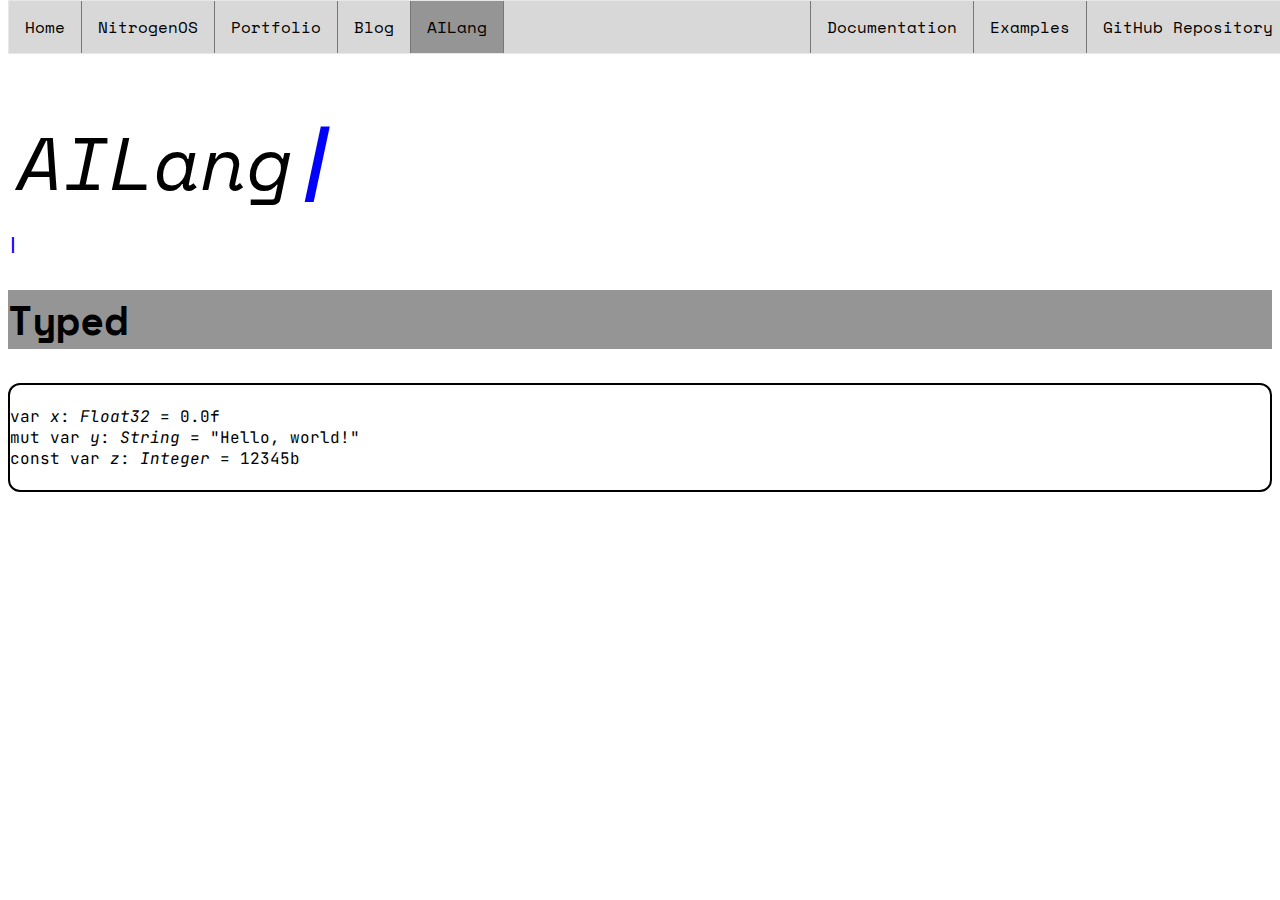
<file: ailang/index.html>
<!DOCTYPE html>
<html lang="en">
<head>
    <meta charset="UTF-8">
    <meta name="viewport" content="width=device-width, initial-scale=1.0">
    <!-- <meta http-equiv="Refresh" content="0; url='../closed/renno.html'"> -->
    
    <link rel="stylesheet" href="https://cdnjs.cloudflare.com/ajax/libs/font-awesome/4.7.0/css/font-awesome.min.css">
    <link rel="stylesheet" href="/assets/css/navbars/ailang-home-split-navbar.css">
    <link rel="stylesheet" href="/assets/css/code-styles.css">
    <link rel="stylesheet" href="/assets/css/ailang.css">

    <script src="/assets/js/typewriter.js"></script>
    <script src="/assets/js/run-typewriter.js"></script>
    <script src="/assets/js/toggle-dropdown.js"></script>

    <title>AILang</title>
</head>
<body onpageshow="twAILang();">
    <header>
        <div id="t"></div>
        <nav id="topnav" class="">
            <a href="/">Home</a>
            <a href="/nitrogenos">NitrogenOS</a>
            <a href="/portfolio">Portfolio</a>
            <a href="/blog">Blog</a>
            <a href="/ailang" class="active">AILang</a>

            <a class="split extreme-right" href="https://github.com/DGTV11/AILang" target="_blank">GitHub Repository</a>
            <a class="split" href="/ailang/examples">Examples</a>
            <a class="split middle-right" href="/ailang/documentation">Documentation</a>

            <a href="javascript:void(0);" class="icon" onclick="toggleDropdown()">
                <i class="fa fa-bars"></i>
            </a>
        </nav>
        
        <br>
        <br>
        
        <h1 id="title-animation"><span class="cursor">|</span></h1>
        <p id="desc-animation"><span class="cursor">|</span></p>
    </header>
    <body> <!--Feature showcase-->
        <section>
            <header><h2 class="sectionheader">Typed</h2></header>
            <footer>
                <pre><code class="language-AILang">
var <var>x</var>: <var>Float32</var> = 0.0f
mut var <var>y</var>: <var>String</var> = "Hello, world!"
const var <var>z</var>: <var>Integer</var> = 12345b
                </code></pre>
            </footer>
        </section>
    </body>
</body>
</html>
</file>
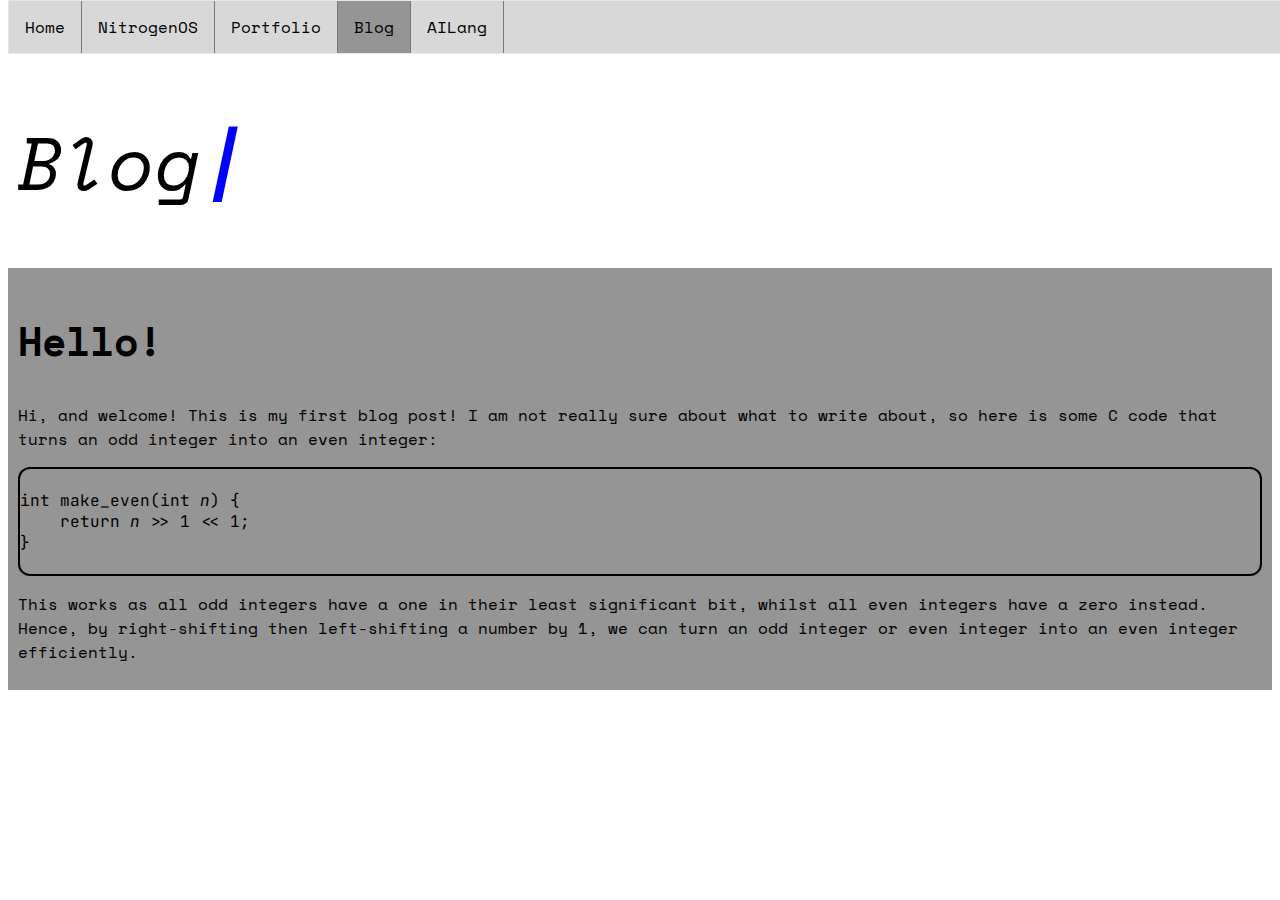
<file: blog/index.html>
<!DOCTYPE html>
<html lang="en">
<head>
    <!-- <meta http-equiv="Refresh" content="0; url='../Closed/renno.html'"> -->
    <meta charset="UTF-8">
    <meta name="viewport" content="width=device-width, initial-scale=1.0">

    <link rel="stylesheet" href="https://cdnjs.cloudflare.com/ajax/libs/font-awesome/4.7.0/css/font-awesome.min.css">
    <link rel="stylesheet" href="/assets/css/navbars/grey-navbar.css">
    <link rel="stylesheet" href="/assets/css/code-styles.css">
    <link rel="stylesheet" href="/assets/css/blog.css">

    <script src="/assets/js/typewriter.js"></script>
    <script src="/assets/js/run-typewriter.js"></script>
    <script src="/assets/js/toggle-dropdown.js"></script>

    <title>Blog</title>
</head>
<body onpageshow="twBlog()">
    <header>
        <nav id="topnav" class="">
            <a href="/">Home</a>
            <a href="/nitrogenos">NitrogenOS</a>
            <a href="/portfolio">Portfolio</a>
            <a href="/blog" class="active">Blog</a>
            <a href="/ailang">AILang</a>

            <a href="javascript:void(0);" class="icon" onclick="toggleDropdown()">
                <i class="fa fa-bars"></i>
            </a>
        </nav>

        <br>
        <br>

        <h1 id="title-animation"><span class="cursor">|</span></h1>
    </header>
    <footer>
        <article>
            <header><h2>Hello!</h2></header>
            <footer>
                <p>Hi, and welcome! This is my first blog post! I am not really sure about what to write about, so here is some C code that turns an odd integer into an even integer:</p>
                <pre><code class="language-C">
int make_even(int <var>n</var>) {
    return <var>n</var> >> 1 << 1;
}
                </code></pre>
                <p>This works as all odd integers have a one in their least significant bit, whilst all even integers have a zero instead. Hence, by right-shifting then left-shifting a number by 1, we can turn an odd integer or even integer into an even integer efficiently.</p>
            </footer>
        </article>
    </footer>
</body>
</html>
</file>
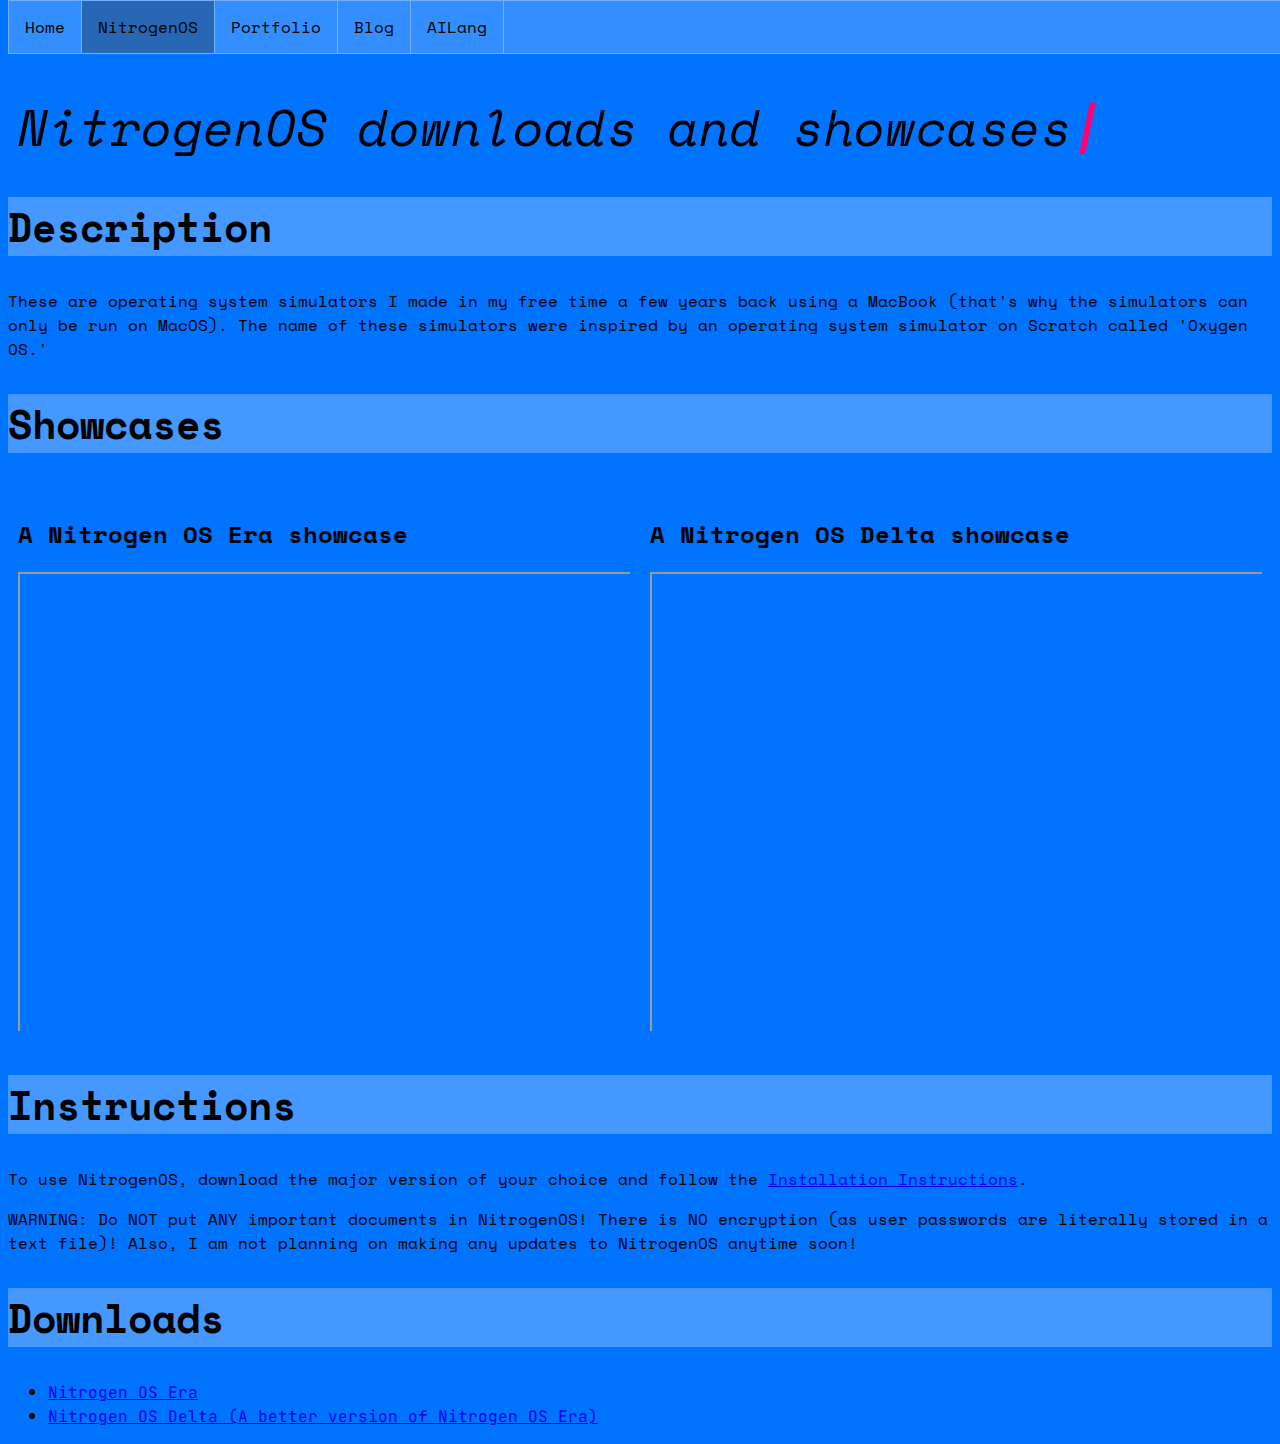
<file: nitrogenos/index.html>
<!DOCTYPE html>
<html lang="en">

<head>
    <meta charset="UTF-8">
    <meta name="viewport" content="width=device-width, initial-scale=1.0">

    <link rel="stylesheet" href="https://cdnjs.cloudflare.com/ajax/libs/font-awesome/4.7.0/css/font-awesome.min.css">
    <link rel="stylesheet" href="/assets/css/navbars/blue-navbar.css">
    <link rel="stylesheet" href="/assets/css/nitrogenos.css">

    <script src="/assets/js/typewriter.js"></script>
    <script src="/assets/js/run-typewriter.js"></script>
    <script src="/assets/js/toggle-dropdown.js"></script>

    <title>NitrogenOS</title>
</head>

<body onpageshow="twNitrogenOS()">
    <header>
        <nav id="topnav" class="">
            <a href="/">Home</a>
            <a href="/nitrogenos" class="active">NitrogenOS</a>
            <a href="/portfolio">Portfolio</a>
            <a href="/blog">Blog</a>
            <a href="/ailang">AILang</a>

            <a href="javascript:void(0);" class="icon" onclick="toggleDropdown()">
                <i class="fa fa-bars"></i>
            </a>
        </nav>

        <br>
        <br>

        <h1 id="title-animation"><span class="cursor">|</span></h1>
    </header>
    <footer>
        <section>
            <header><h2 class="sectionheader">Description</h2></header>
            <footer>
                <p>These are operating system simulators I made in my free time a few years back using a MacBook (that's why the simulators can only be run on MacOS). The name of these simulators were inspired by an operating system simulator on Scratch called 'Oxygen OS.'</p>
            </footer>
        </section>
        <section>
            <header><h2 class="sectionheader">Showcases</h2></header>
            <footer>
                <div class="flex-container">
                    <section>
                        <header><h2>A Nitrogen OS Era showcase</h2></header>
                        <footer>
                            <div class="video-iframe-container">
                                <iframe class="responsive-iframe" width="840" height="630" src="https://www.youtube.com/embed/ifKVkpxRo7U"></iframe>
                            </div>
                        </footer>
                    </section>
                    <section>
                        <header><h2>A Nitrogen OS Delta showcase</h2></header>
                        <footer>
                            <div class="video-iframe-container">
                                <iframe class="responsive-iframe" width="840" height="630" src="https://www.youtube.com/embed/dVPW0rBaTGI"></iframe>
                            </div>
                            
                        </footer>
                    </section>
                </div>
            </footer>
        </section>
        <section>
            <header><h2 class="sectionheader">Instructions</h2></header>
            <footer>
                <p>To use NitrogenOS, download the major version of your choice and follow the <a href="/assets/img/nos-readme.pdf" target="_blank">Installation Instructions</a>.</p>
                <p>WARNING: Do NOT put ANY important documents in NitrogenOS! There is NO encryption (as user passwords are literally stored in a text file)! Also, I am not planning on making any updates to NitrogenOS anytime soon!</p>
            </footer>
        </section>
        <section>
            <header><h2 class="sectionheader">Downloads</h2></header>
            <footer>
                <ul>
                    <li><a href="/assets/data/nitrogenos-downloads/Nitrogen OS Era.zip" download>Nitrogen OS Era</a></li>
                    <li><a href="/assets/data/nitrogenos-downloads/Nitrogen OS Delta.zip" download>Nitrogen OS Delta (A better version of Nitrogen OS Era)</a></li>
                </ul>
            </footer>
        </section>
    </footer>
</body>
</file>
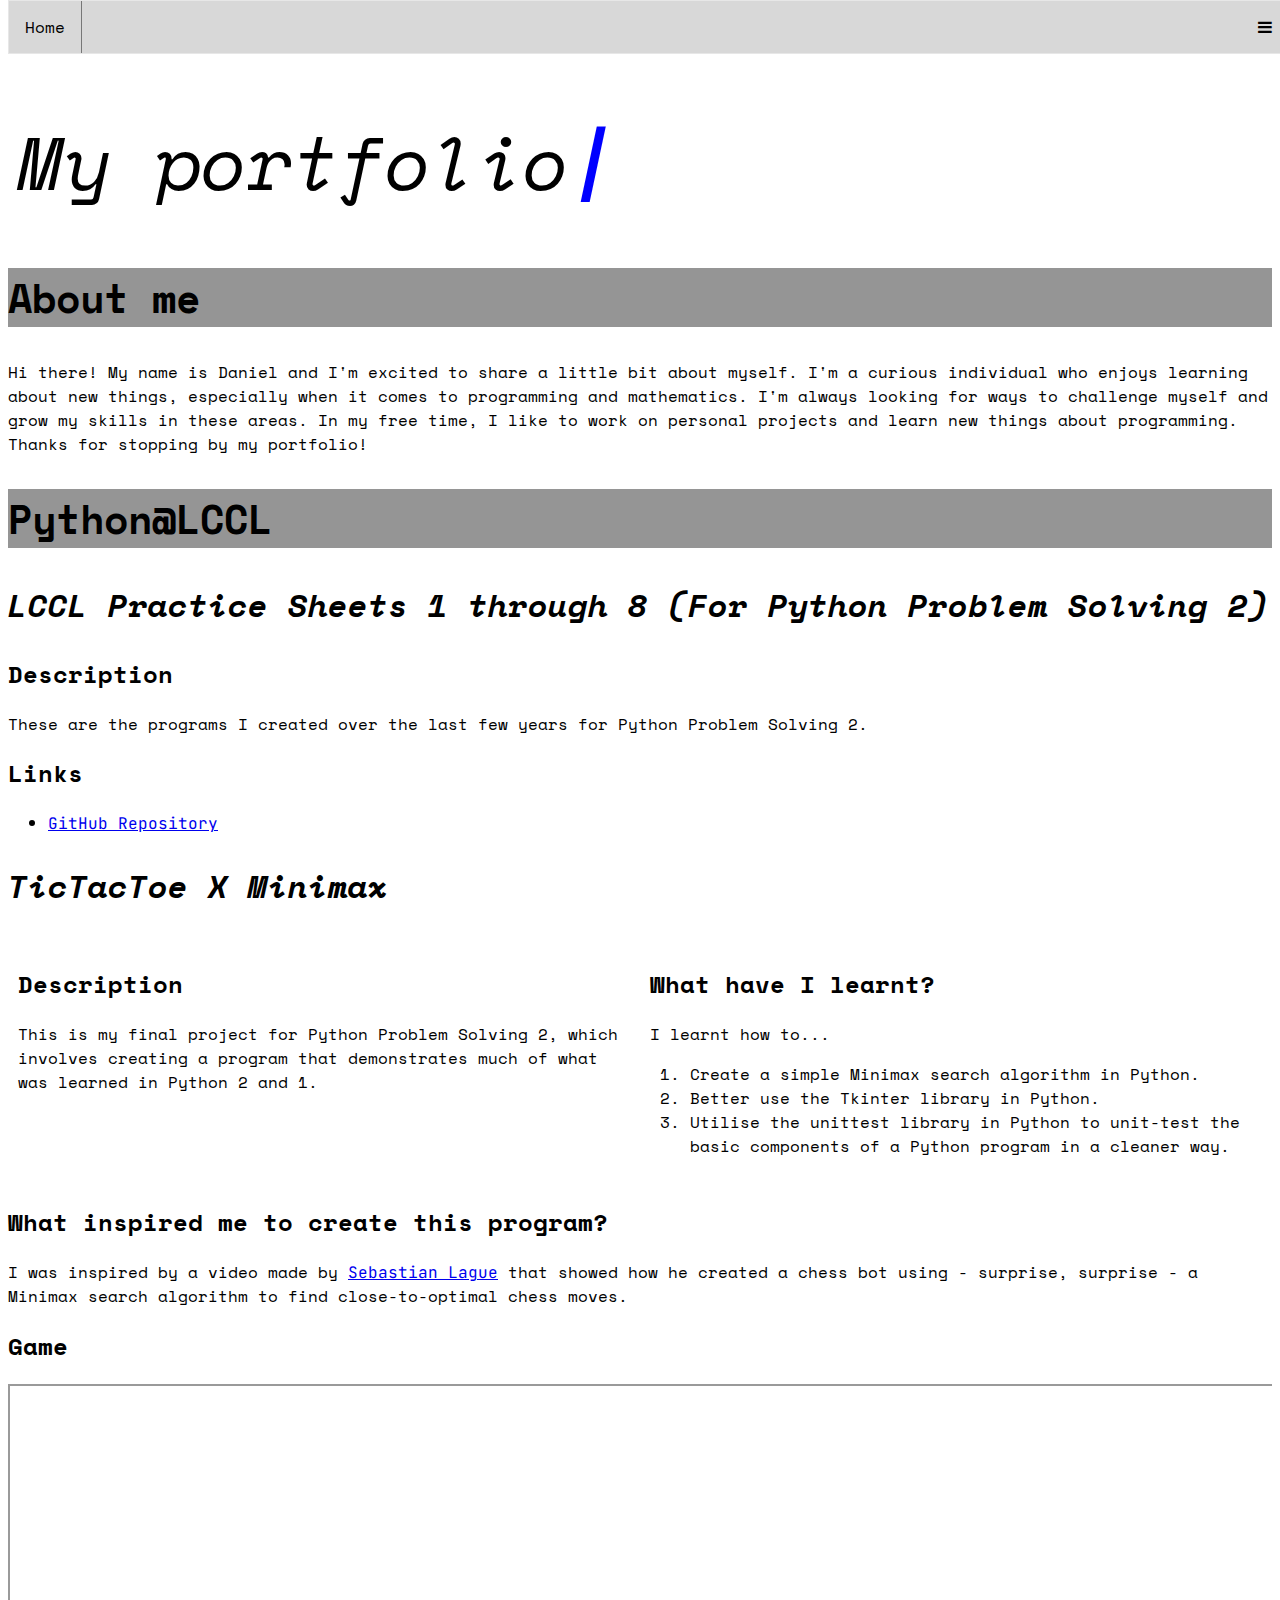
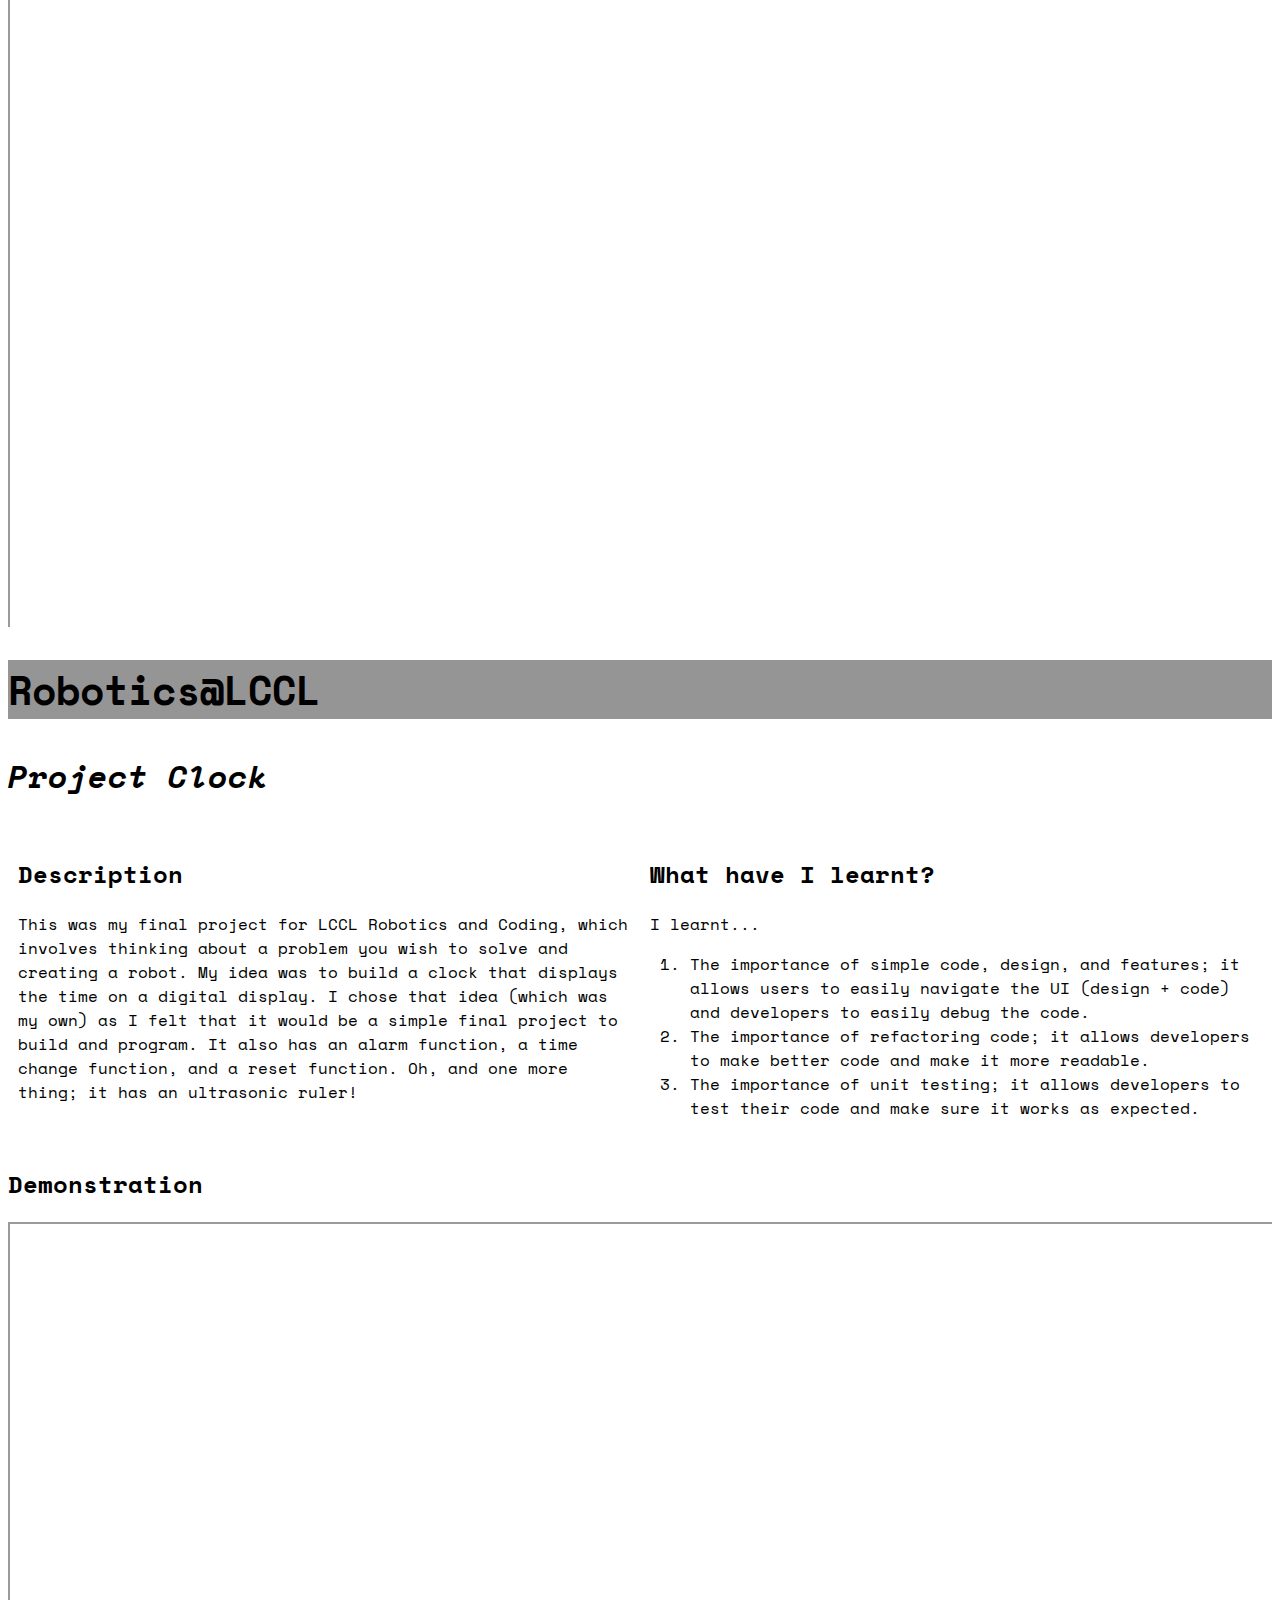
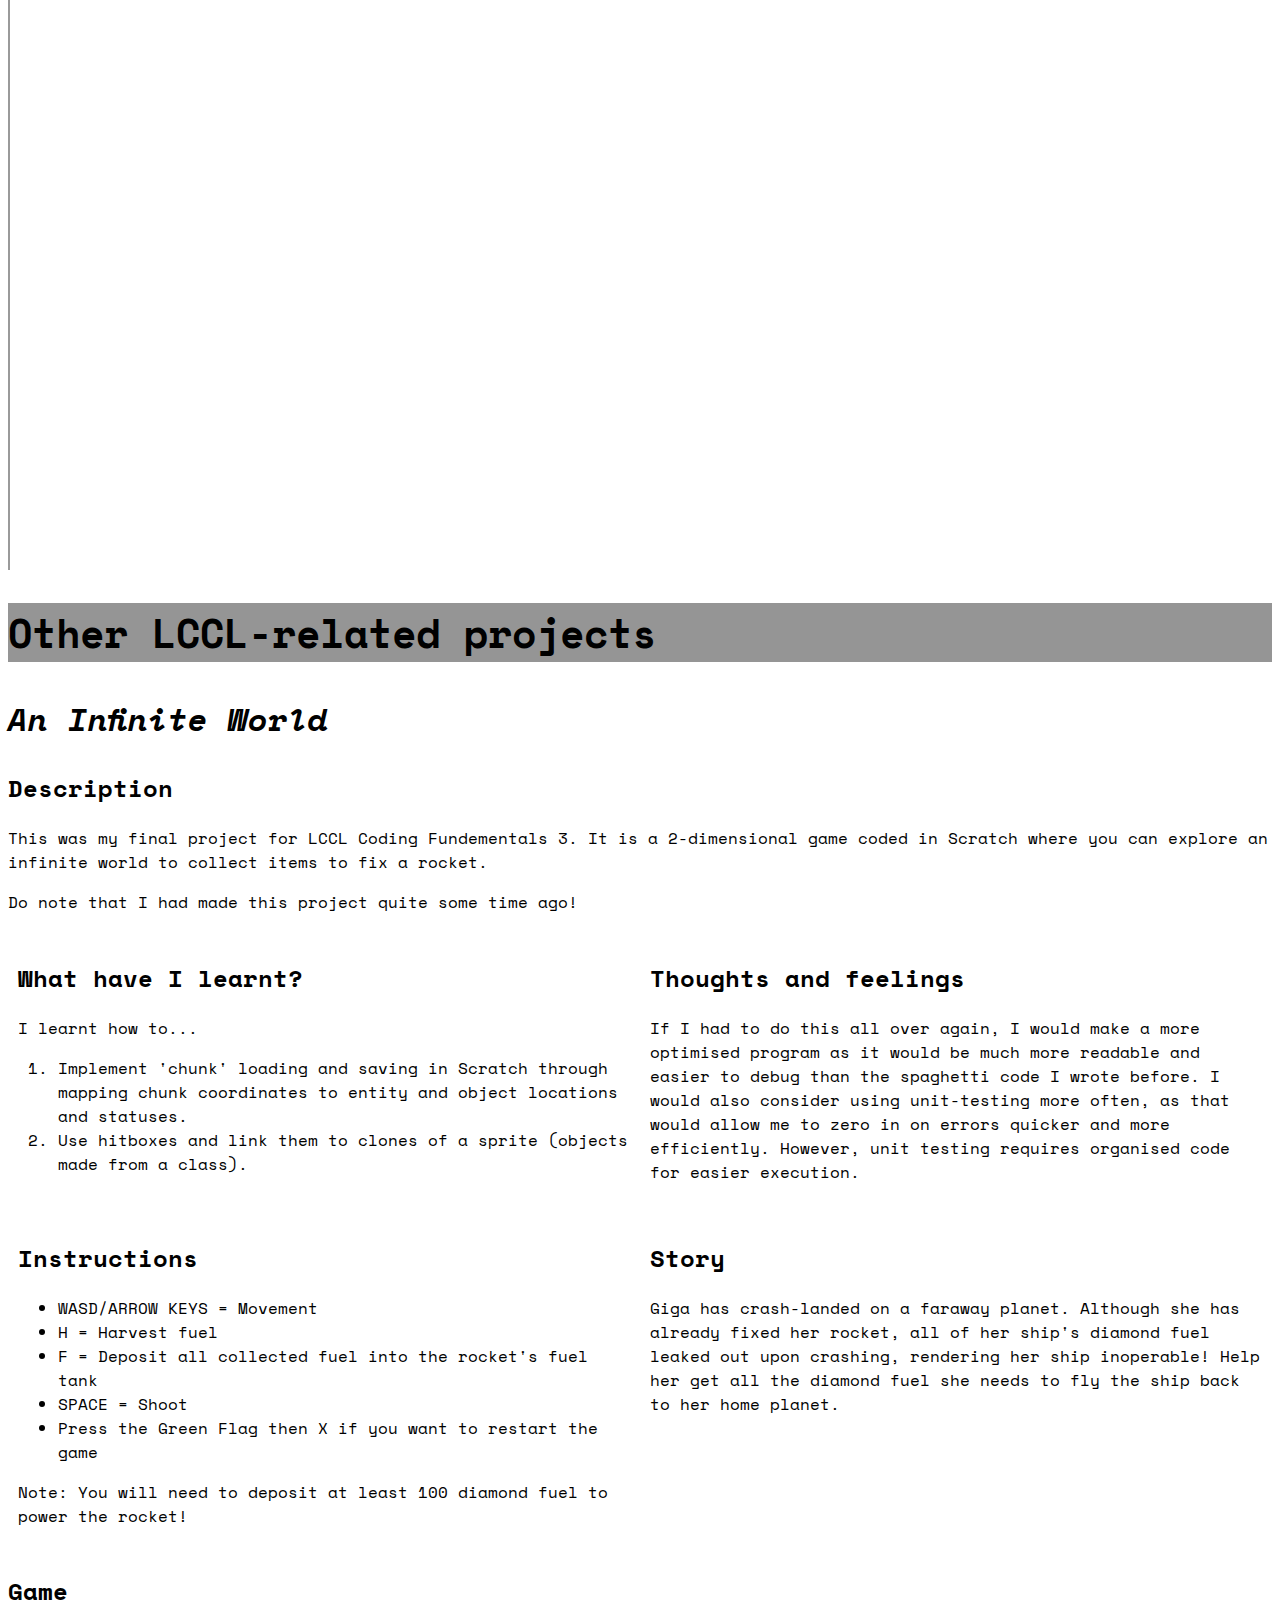
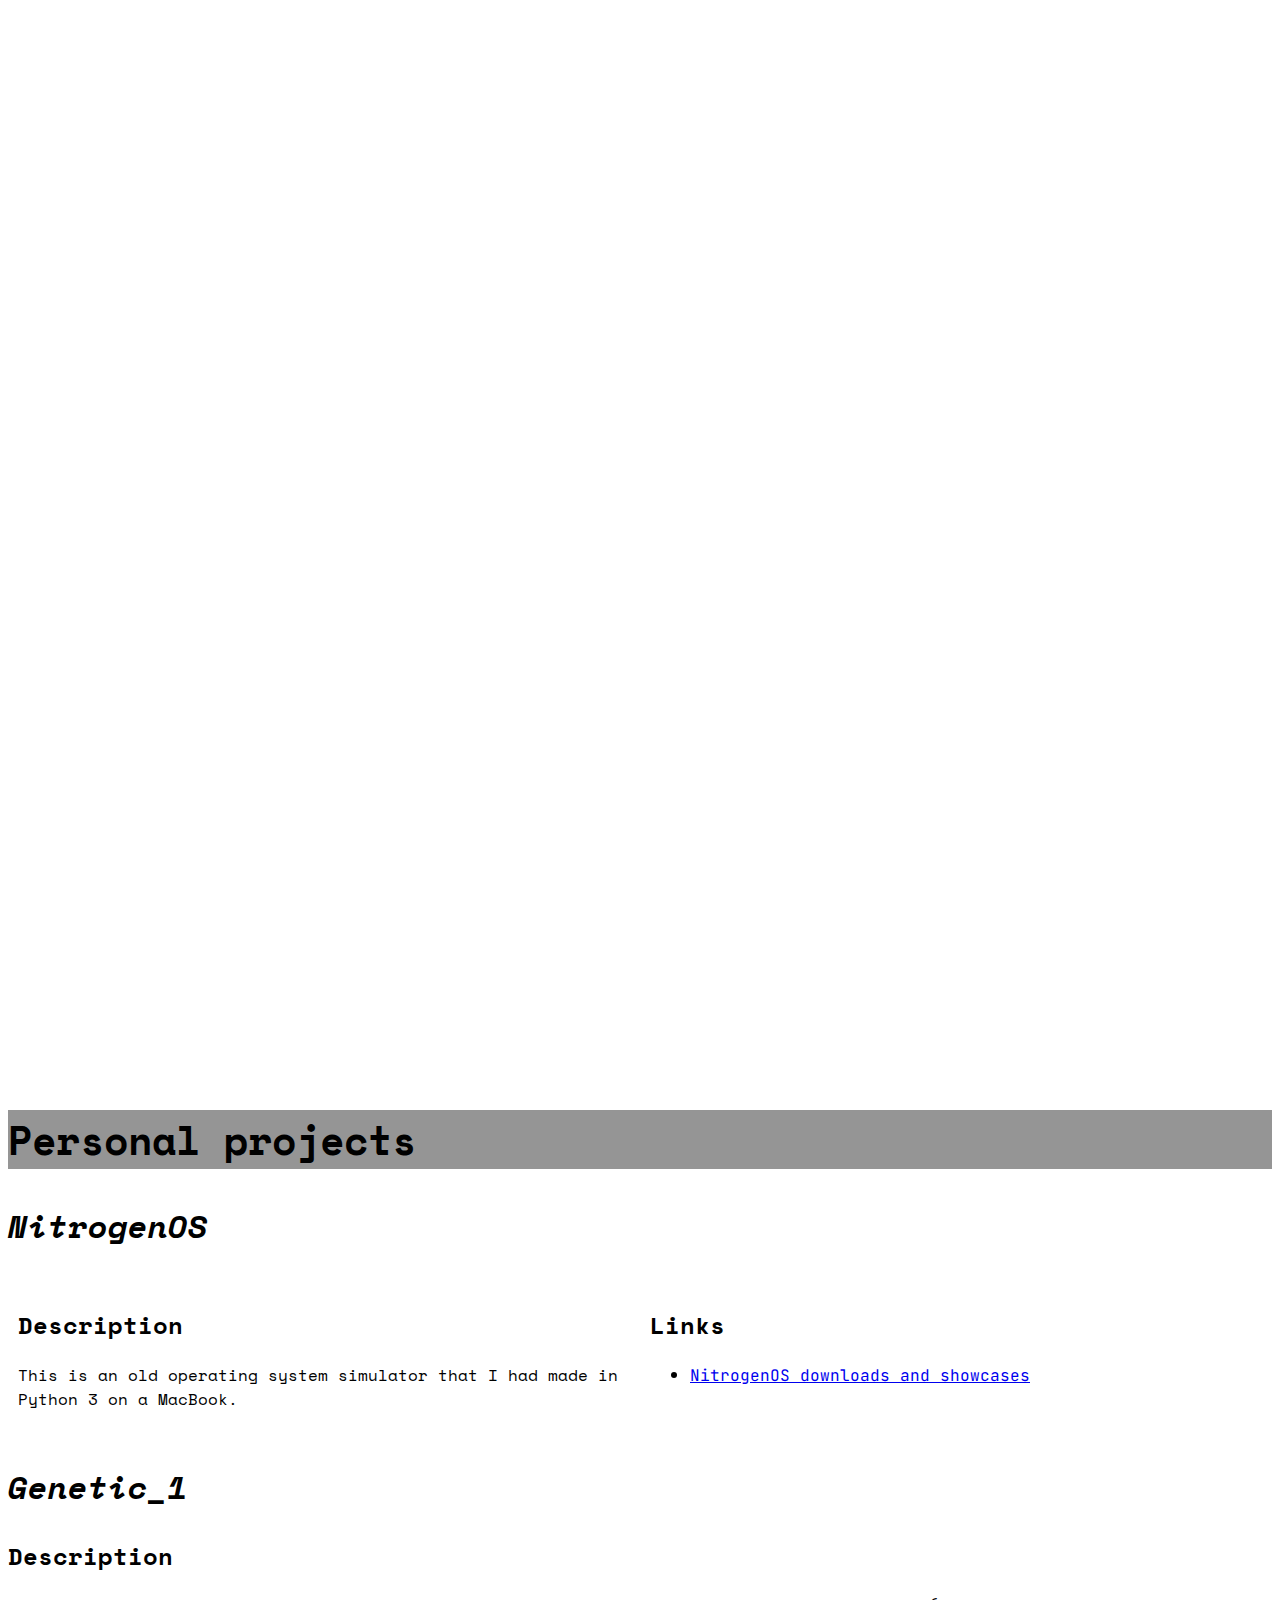
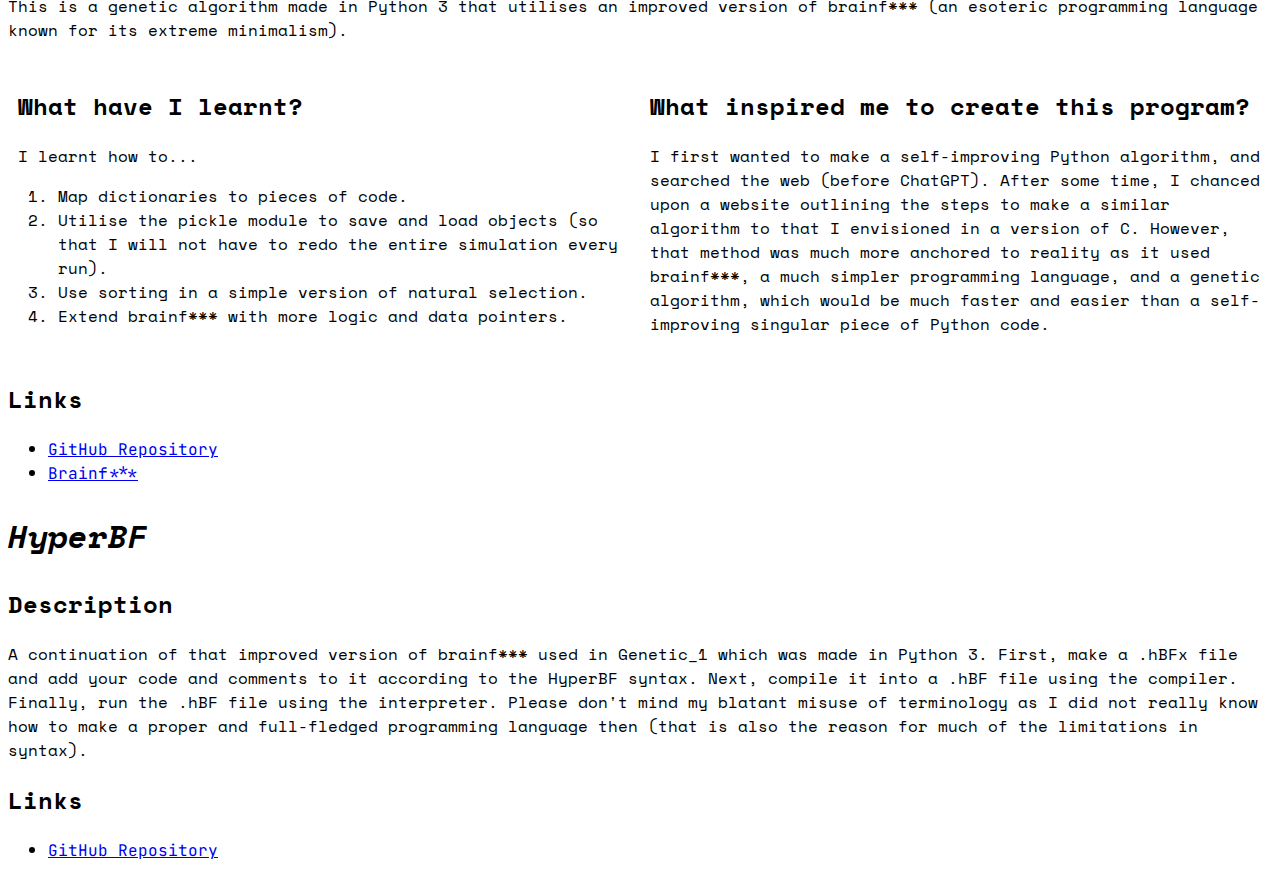
<file: portfolio/index.html>
<!DOCTYPE html>
<html lang="en">

<head>
    <meta charset="UTF-8">
    <meta name="viewport" content="width=device-width, initial-scale=1.0">

    <link rel="stylesheet" href="https://cdnjs.cloudflare.com/ajax/libs/font-awesome/4.7.0/css/font-awesome.min.css">
    <link rel="stylesheet" href="/assets/css/navbars/portfolio-split-navbar.css">
    <link rel="stylesheet" href="/assets/css/portfolio.css">

    <script src="/assets/js/typewriter.js"></script>
    <script src="/assets/js/run-typewriter.js"></script>
    <script src="/assets/js/toggle-dropdown.js"></script>

    <title>My portfolio</title>
</head>

<body onpageshow="twPortfolio();">
    <header>
        <div id="t"></div>
        <nav id="topnav" class="">
            <a href="/">Home</a>
            <a href="/nitrogenos">NitrogenOS</a>
            <a href="/portfolio" class="active">Portfolio</a>
            <a href="/blog">Blog</a>
            <a href="/ailang">AILang</a>

            <a class="split extreme-right" href="#pe">Personal projects</a>
            <a class="split" href="#o">Others (LCCL)</a>
            <a class="split" href="#r">Robotics (LCCL)</a>
            <a class="split" href="#p">Python (LCCL)</a>
            <a class="split" href="#a">About me</a>
            <a class="split middle-right" href="#t">Top</a>

            <a href="javascript:void(0);" class="icon" onclick="toggleDropdown()">
                <i class="fa fa-bars"></i>
            </a>
        </nav>
        
        <br>
        <br>
        
        <h1 id="title-animation"><span class="cursor">|</span></h1>
    </header>
    <footer>
        <section id="a">
            <header><h2 class="sectionheader">About me</h2></header>
            <footer>
                <p>Hi there! My name is Daniel and I'm excited to share a little bit about myself. I'm a curious individual who enjoys learning about new things, especially when it comes to programming and mathematics. I'm always looking for ways to challenge myself and grow my skills in these areas. In my free time, I like to work on personal projects and learn new things about programming. Thanks for stopping by my portfolio!</p>
            </footer>
        </section>

        <section id="p">
            <header><h2 class="sectionheader">Python@LCCL</h2></header>
            <footer>
                <section>
                    <header><h2 class="projtitle">LCCL Practice Sheets 1 through 8 (For Python Problem Solving 2)</h2></header>
                    <footer>
                        <section>
                            <header><h2>Description</h2></header>
                            <footer>
                                <p>These are the programs I created over the last few years for Python Problem Solving 2.</p>
                            </footer>
                        </section>
                        <section>
                            <header><h2>Links</h2></header>
                            <footer>
                                <ul>
                                    <li><a href="https://github.com/DGTV11/LCCL-PS-1-to-PS-8" target="_blank">GitHub Repository</a></h3></li>
                                </ul>
                            </footer>
                        </section>
                    </footer>
                </section>
                <section>
                    <header><h2 class="projtitle">TicTacToe X Minimax</h2></header>
                    <footer>
                        <div class="flex-container">
                            <section>
                                <header><h2>Description</h2></header>
                                <footer>
                                    <p>This is my final project for Python Problem Solving 2, which involves creating a program that demonstrates much of what was learned in Python 2 and 1.</p>
                                </footer>
                            </section>
                            <section>
                                <header><h2>What have I learnt?</h2></header>
                                <footer>
                                    <p>I learnt how to...</p>
                                    <ol>
                                        <li>Create a simple Minimax search algorithm in Python.</li>
                                        <li>Better use the Tkinter library in Python.</li>
                                        <li>Utilise the unittest library in Python to unit-test the basic components of a Python program in a cleaner way.</li>
                                    </ol>
                                </footer>
                            </section>
                        </div>
                        
                        <section>
                            <header><h2>What inspired me to create this program?</h2></header>
                            <footer>
                                <p>I was inspired by a video made by <a href="https://www.youtube.com/@SebastianLague">Sebastian Lague</a> that showed how he created a chess bot using - surprise, surprise - a Minimax search algorithm to find close-to-optimal chess moves.</p>
                            </footer>
                        </section>
                        <section>
                            <header><h2>Game</h2></header>
                            <footer>
                                <div class="replit-iframe-container">
                                    <iframe class="responsive-iframe" width="900" height="600" src="https://replit.com/@DGTV11/TicTacToe-X-Minimax?embed=true"></iframe>
                                </div>           
                            </footer>
                        </section>
                    </footer>
                </section>
            </footer>
        </section>

        <section id="r">
            <header><h2 class="sectionheader">Robotics@LCCL</h2></header>
            <footer>
                <section>
                    <header><h2 class="projtitle">Project Clock</h2></header>
                    <footer>
                        <div class="flex-container">
                            <section>
                                <header><h2>Description</h2></header>
                                <footer>
                                    <p>This was my final project for LCCL Robotics and Coding, which involves thinking about a problem you wish to solve and creating a robot. My idea was to build a clock that displays the time on a digital display. I chose that idea (which was my own) as I felt that it would be a simple final project to build and program. It also has an alarm function, a time change function, and a reset function. Oh, and one more thing; it has an ultrasonic ruler!</p>
                                </footer>
                            </section>
                            <section>
                                <header><h2>What have I learnt?</h2></header>
                                <footer>
                                    <p>I learnt...</p>
                                    <ol>
                                        <li>The importance of simple code, design, and features; it allows users to easily navigate the UI (design + code) and developers to easily debug the code.</li>
                                        <li>The importance of refactoring code; it allows developers to make better code and make it more readable.</li>
                                        <li>The importance of unit testing; it allows developers to test their code and make sure it works as expected.</li>
                                    </ol>
                                </footer>
                            </section>
                        </div>
                        <section>
                            <header><h2>Demonstration</h2></header>
                            <footer>
                                <div class="video-iframe-container">
                                    <iframe class="responsive-iframe" width="840" height="630" src="https://www.youtube.com/embed/X-Hf2jiuK-Y"></iframe>
                                </div>
                            </footer>
                        </section>
                    </footer>
                </section>
            </footer>
        </section>

        <section id="o">
            <header><h2 class="sectionheader">Other LCCL-related projects</h2></header>
            <footer>
                <section>
                    <header><h2 class="projtitle">An Infinite World</h2></header>
                    <footer>
                        <section>
                            <header><h2>Description</h2></header>
                            <footer>
                                <p>This was my final project for LCCL Coding Fundementals 3. It is a 2-dimensional game coded in Scratch where you can explore an infinite world to collect items to fix a rocket.</p>
                                <p>Do note that I had made this project quite some time ago!</p>
                            </footer>
                        </section>
                        <div class="flex-container">
                            <section>
                                <header><h2>What have I learnt?</h2></header>
                                <footer>
                                    <p>I learnt how to...</p>
                                    <ol>
                                        <li>Implement 'chunk' loading and saving in Scratch through mapping chunk coordinates to entity and object locations and statuses.</li>
                                        <li>Use hitboxes and link them to clones of a sprite (objects made from a class).</li>
                                    </ol>
                                </footer>
                            </section>
                            <section>
                                <header><h2>Thoughts and feelings</h2></header>
                                <footer>
                                    <p>If I had to do this all over again, I would make a more optimised program as it would be much more readable and easier to debug than the spaghetti code I wrote before. I would also consider using unit-testing more often, as that would allow me to zero in on errors quicker and more efficiently. However, unit testing requires organised code for easier execution.</p>
                                </footer>
                            </section>
                        </div>
                        <div class="flex-container">
                            <section>
                                <header><h2>Instructions</h2></header>
                                <footer>
                                    <ul>
                                        <li>WASD/ARROW KEYS = Movement</li>
                                        <li>H = Harvest fuel</li>
                                        <li>F = Deposit all collected fuel into the rocket's fuel tank</li>
                                        <li>SPACE = Shoot</li>
                                        <li>Press the Green Flag then X if you want to restart the game</li>
                                    </ul>
                                    <p>Note: You will need to deposit at least 100 diamond fuel to power the rocket!</p>
                                </footer>
                            </section>
                            <section>
                                <header><h2>Story</h2></header>
                                <footer>
                                    <p>Giga has crash-landed on a faraway planet. Although she has already fixed her rocket, all of her ship's diamond fuel leaked out upon crashing, rendering her ship inoperable! Help her get all the diamond fuel she needs to fly the ship back to her home planet.</p>
                                </footer>
                            </section>
                        </div>
                        <section>
                            <header><h2>Game</h2></header>
                            <footer>
                                <div class="scratch-iframe-container">
                                    <iframe class="responsive-iframe" src="https://scratch.mit.edu/projects/386689043/embed" allowtransparency="true" width="970" height="804" frameborder="0" scrolling="no" allowfullscreen></iframe>
                                </div>
                            </footer>
                        </section>
                    </footer>
                </section>
            </footer>
        </section>
        <section id="pe">
            <header><h2 class="sectionheader" id="peh">Personal projects</h2></header>
            <footer>
                <section>
                    <header><h2 class="projtitle">NitrogenOS</h2></header>
                    <footer>
                        <div class="flex-container">
                            <section>
                                <header><h2>Description</h2></header>
                                <footer>
                                    <p>This is an old operating system simulator that I had made in Python 3 on a MacBook.</p>
                                </footer>
                            </section>
                            <section>
                                <header><h2>Links</h2></header>
                                <footer>
                                    <ul>
                                        <li><a href="../NitrogenOS" target="_blank">NitrogenOS downloads and showcases</a></li>
                                    </ul>
                                </footer>
                            </section>
                        </div>
                    </footer>
                </section>
                <section>
                    <header><h2 class="projtitle">Genetic_1</h2></header>
                    <footer>
                        <section>
                            <header><h2>Description</h2></header>
                            <footer>
                                <p>This is a genetic algorithm made in Python 3 that utilises an improved version of brainf*** (an esoteric programming language known for its extreme minimalism).</p>
                            </footer>
                        </section>
                        <div class="flex-container">
                            <section>
                                <header><h2>What have I learnt?</h2></header>
                                <footer>
                                    <p>I learnt how to...</p>
                                    <ol>
                                        <li>Map dictionaries to pieces of code.</li>
                                        <li>Utilise the pickle module to save and load objects (so that I will not have to redo the entire simulation every run).</li>
                                        <li>Use sorting in a simple version of natural selection.</li>
                                        <li>Extend brainf*** with more logic and data pointers.</li>
                                    </ol>
                                </footer>
                            </section>
                            <section>
                                <header><h2>What inspired me to create this program?</h2></header>
                                <footer>
                                    <p>I first wanted to make a self-improving Python algorithm, and searched the web (before ChatGPT). After some time, I chanced upon a website outlining the steps to make a similar algorithm to that I envisioned in a version of C. However, that method was much more anchored to reality as it used brainf***, a much simpler programming language, and a genetic algorithm, which would be much faster and easier than a self-improving singular piece of Python code.</p>
                                </footer>
                            </section>
                        </div>
                        <section>
                            <header><h2>Links</h2></header>
                            <footer>
                                <ul>
                                    <li><a href="https://github.com/DGTV11/Genetic-1" target="_blank">GitHub Repository</a></li>
                                    <li><a href="https://www.google.com/url?sa=t&rct=j&q=&esrc=s&source=web&cd=&cad=rja&uact=8&ved=2ahUKEwizz8HtoJf_AhVm6jgGHV_0AB4QFnoECAsQAQ&url=https%3A%2F%2Fesolangs.org%2Fwiki%2FBrainfuck&usg=AOvVaw2yl8r66S6bB2ApBQBoYBAs" target="_blank">Brainf***</a></li>
                                </ul>
                            </footer>
                        </section>
                    </footer>
                </section>
                <section>
                    <header><h2 class="projtitle">HyperBF</h2></header>
                    <footer>
                        <section>
                            <header><h2>Description</h2></header>
                            <footer>
                            <p>A continuation of that improved version of brainf*** used in Genetic_1 which was made in Python 3. First, make a .hBFx file and add your code and comments to it according to the HyperBF syntax. Next, compile it into a .hBF file using the compiler. Finally, run the .hBF file using the interpreter. Please don't mind my blatant misuse of terminology as I did not really know how to make a proper and full-fledged programming language then (that is also the reason for much of the limitations in syntax).</p>
                            </footer>
                        </section>
                        <section>
                            <header><h2>Links</h2></header>
                            <footer>
                                <ul>
                                    <li><a href="https://github.com/DGTV11/HyperBF" target="_blank">GitHub Repository</a></li>
                                </ul>
                            </footer>
                        </section>
                    </footer>
                </section>
            </footer>
        </section>
</footer>
</body>

</html>
</file>
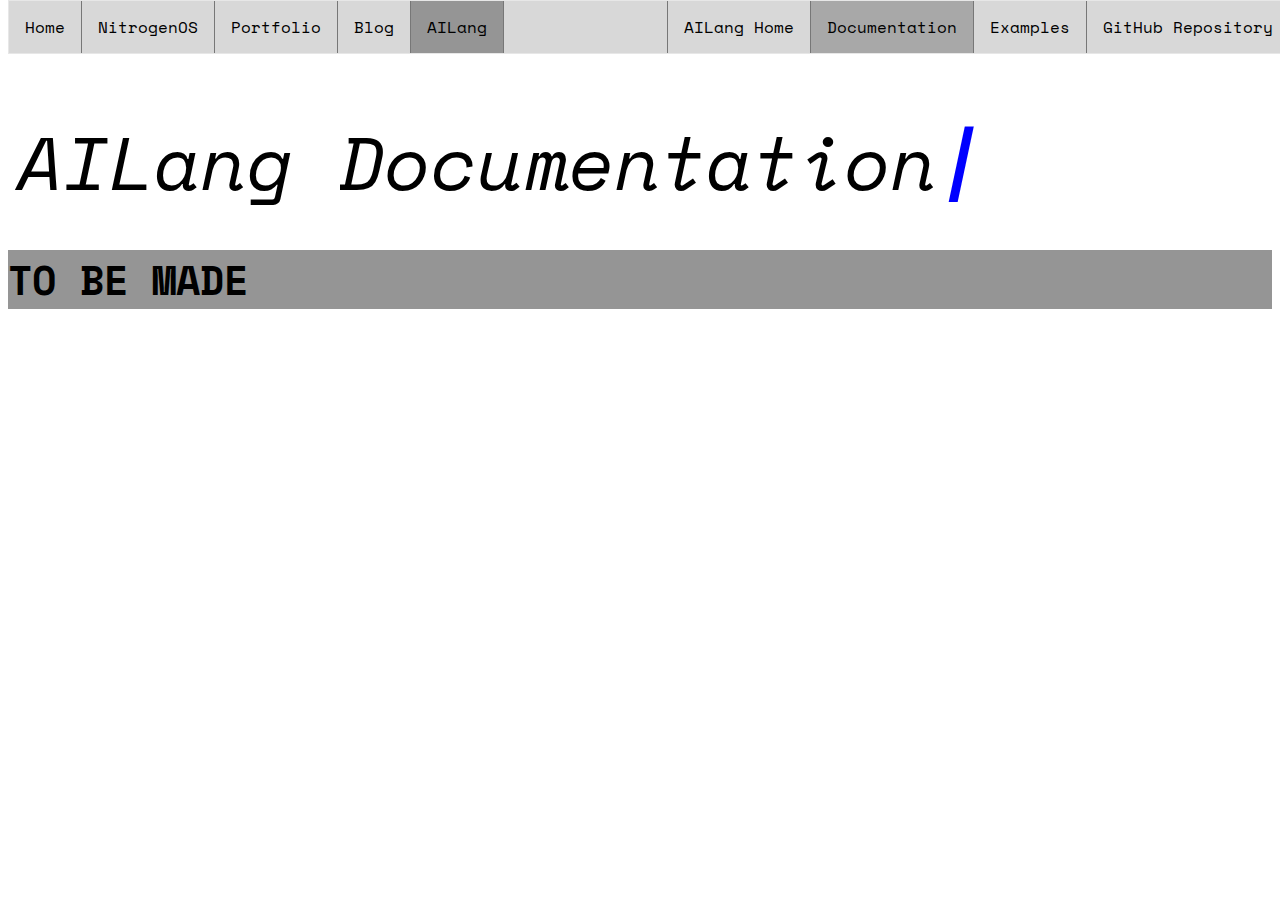
<file: ailang/documentation/index.html>
<!DOCTYPE html>
<html lang="en">
<head>
    <meta charset="UTF-8">
    <meta name="viewport" content="width=device-width, initial-scale=1.0">
    <!-- <meta http-equiv="Refresh" content="0; url='../closed/renno.html'"> -->
    
    <link rel="stylesheet" href="https://cdnjs.cloudflare.com/ajax/libs/font-awesome/4.7.0/css/font-awesome.min.css">
    <link rel="stylesheet" href="/assets/css/navbars/ailang-split-navbar.css">
    <link rel="stylesheet" href="/assets/css/ailang.css">

    <script src="/assets/js/typewriter.js"></script>
    <script src="/assets/js/run-typewriter.js"></script>
    <script src="/assets/js/toggle-dropdown.js"></script>

    <title>AILang Docs</title>
</head>
<body onpageshow="twAILangDocs();">
    <header>
        <div id="t"></div>
        <nav id="topnav" class="">
            <a href="/">Home</a>
            <a href="/nitrogenos">NitrogenOS</a>
            <a href="/portfolio">Portfolio</a>
            <a href="/blog">Blog</a>
            <a href="/ailang" class="active">AILang</a>

            <a class="split extreme-right" href="https://github.com/DGTV11/AILang" target="_blank">GitHub Repository</a>
            <a class="split" href="/ailang/examples">Examples</a>
            <a class="split active" href="/ailang/documentation">Documentation</a>
            <a class="split middle-right" href="/ailang">AILang Home</a>

            <a href="javascript:void(0);" class="icon" onclick="toggleDropdown()">
                <i class="fa fa-bars"></i>
            </a>
        </nav>
        
        <br>
        <br>
        
        <h1 id="title-animation"><span class="cursor">|</span></h1>
    </header>
    <body>
        <section>
            <header><h2 class="sectionheader">TO BE MADE</h2></header>
        </section>
    </body>
</body>
</html>
</file>
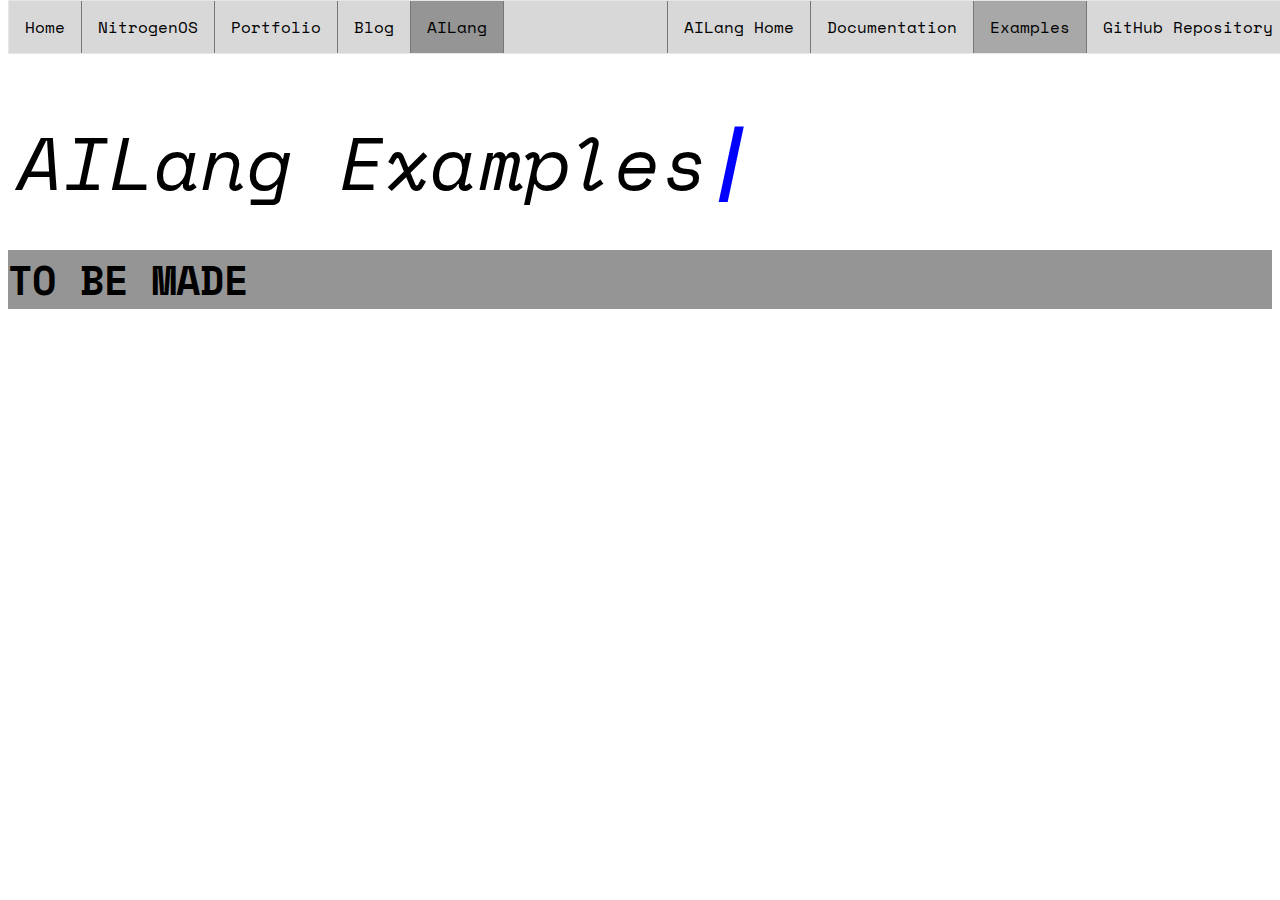
<file: ailang/examples/index.html>
<!DOCTYPE html>
<html lang="en">
<head>
    <meta charset="UTF-8">
    <meta name="viewport" content="width=device-width, initial-scale=1.0">
    <!-- <meta http-equiv="Refresh" content="0; url='../closed/renno.html'"> -->
    
    <link rel="stylesheet" href="https://cdnjs.cloudflare.com/ajax/libs/font-awesome/4.7.0/css/font-awesome.min.css">
    <link rel="stylesheet" href="/assets/css/navbars/ailang-split-navbar.css">
    <link rel="stylesheet" href="/assets/css/ailang.css">

    <script src="/assets/js/typewriter.js"></script>
    <script src="/assets/js/run-typewriter.js"></script>
    <script src="/assets/js/toggle-dropdown.js"></script>

    <title>AILang Examples</title>
</head>
<body onpageshow="twAILangExamples();">
    <header>
        <div id="t"></div>
        <nav id="topnav" class="">
            <a href="/">Home</a>
            <a href="/nitrogenos">NitrogenOS</a>
            <a href="/portfolio">Portfolio</a>
            <a href="/blog">Blog</a>
            <a href="/ailang" class="active">AILang</a>

            <a class="split extreme-right" href="https://github.com/DGTV11/AILang" target="_blank">GitHub Repository</a>
            <a class="split active" href="/ailang/examples">Examples</a>
            <a class="split" href="/ailang/documentation">Documentation</a>
            <a class="split middle-right" href="/ailang">AILang Home</a>

            <a href="javascript:void(0);" class="icon" onclick="toggleDropdown()">
                <i class="fa fa-bars"></i>
            </a>
        </nav>
        
        <br>
        <br>
        
        <h1 id="title-animation"><span class="cursor">|</span></h1>
    </header>
    <body>
        <section>
            <header><h2 class="sectionheader">TO BE MADE</h2></header>
        </section>
    </body>
</body>
</html>
</file>
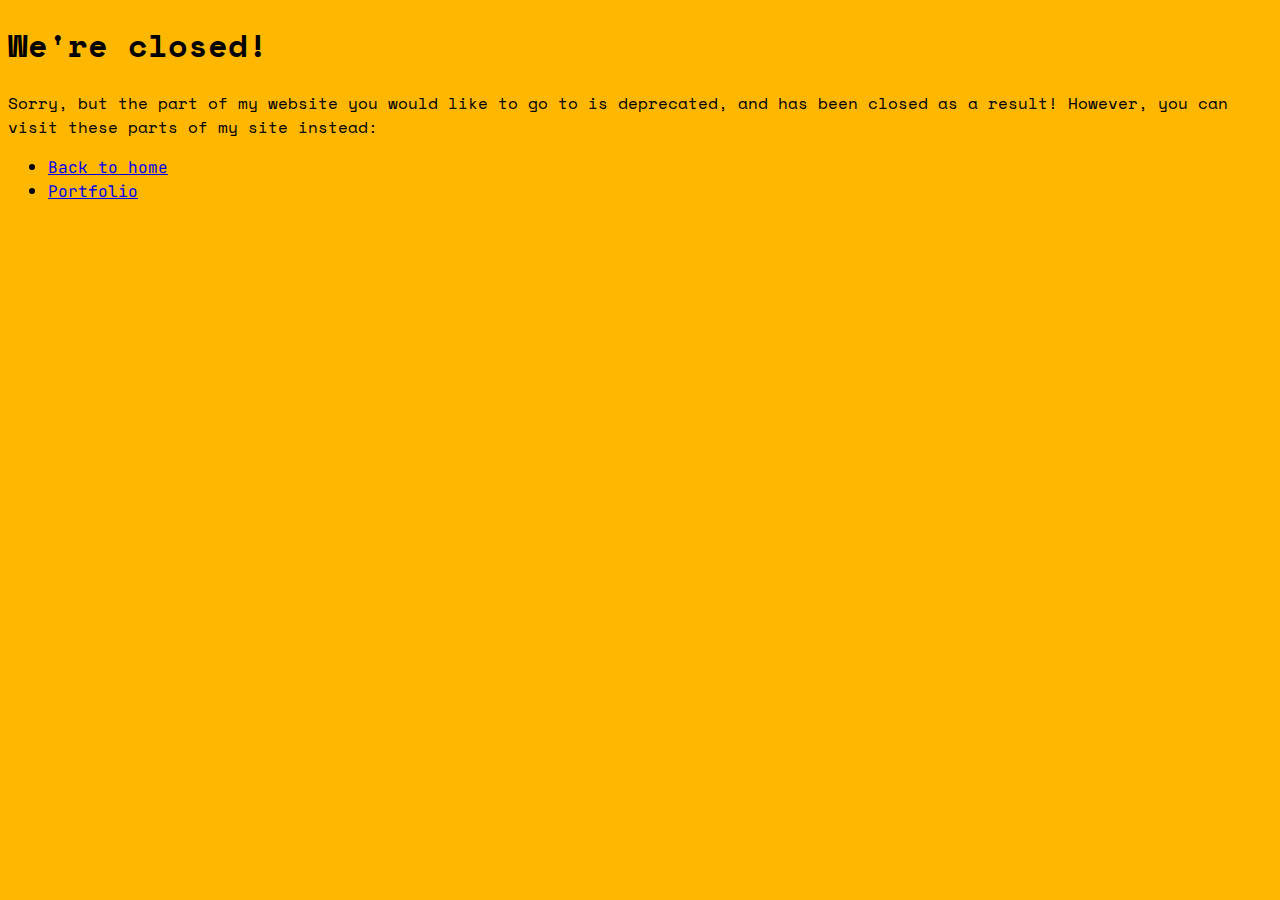
<file: closed/deadclosed/index.html>
<!DOCTYPE html>
<html lang="en">
<head>
    <meta charset="UTF-8">
    <meta name="viewport" content="width=device-width, initial-scale=1.0">
    <link rel="stylesheet" href="/assets/css/closed.css">
    <title>Closed</title>
</head>
<body>
    <h1>We're closed!</h1>
    <p>Sorry, but the part of my website you would like to go to is deprecated, and has been closed as a result! However, you can visit these parts of my site instead:</p>
    <ul>
        <li><a href="../">Back to home</a></li>
        <li><a href="../Portfolio">Portfolio</a></li>
    </ul>
</body>
</html>
</file>
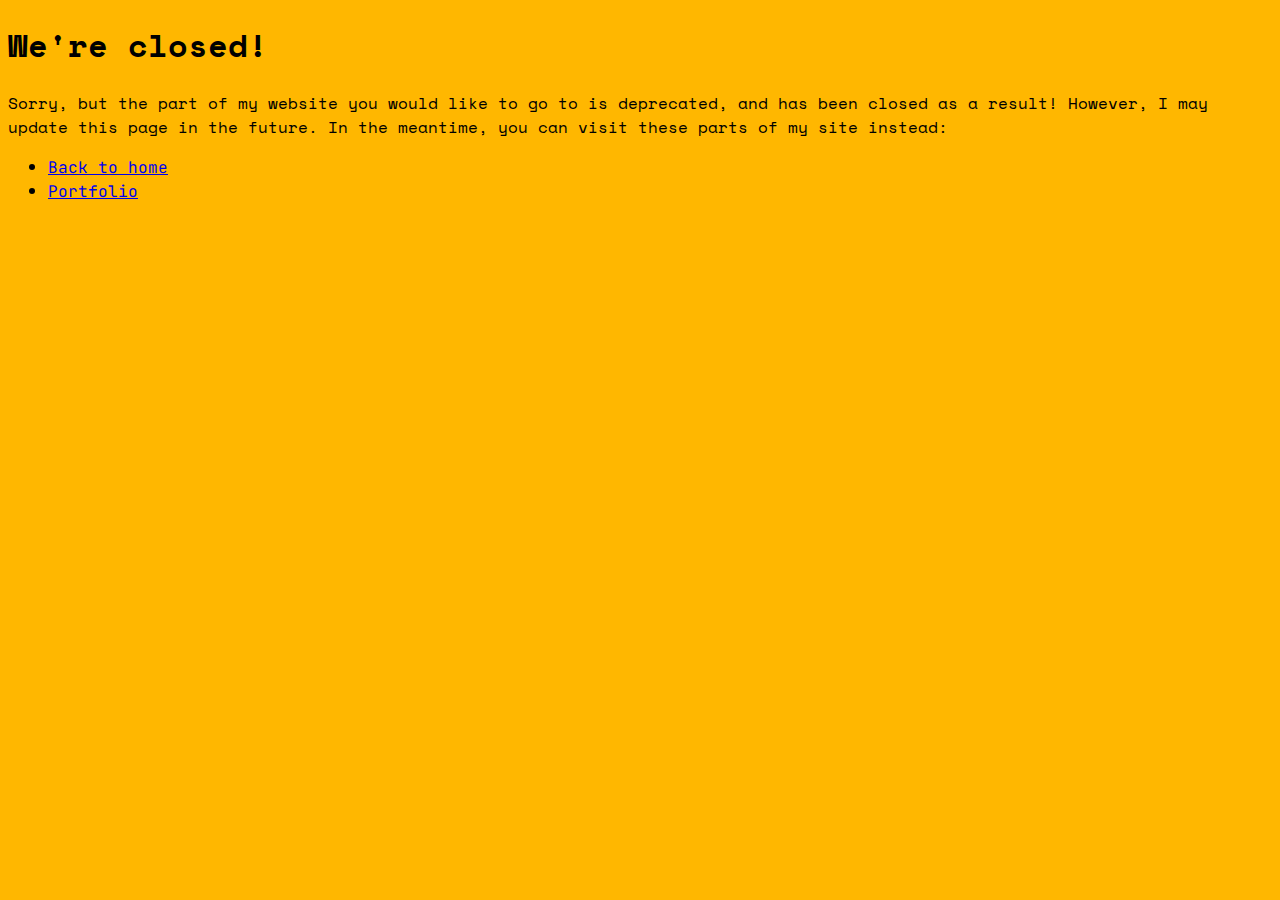
<file: closed/deadmr/index.html>
<!DOCTYPE html>
<html lang="en">
<head>
    <meta charset="UTF-8">
    <meta name="viewport" content="width=device-width, initial-scale=1.0">
    <link rel="stylesheet" href="/assets/css/closed.css">
    <title>Closed</title>
</head>
<body>
    <h1>We're closed!</h1>
    <p>Sorry, but the part of my website you would like to go to is deprecated, and has been closed as a result! However, I may update this page in the future. In the meantime, you can visit these parts of my site instead:</p>
    <ul>
        <li><a href="../">Back to home</a></li>
        <li><a href="../Portfolio">Portfolio</a></li>
    </ul>
</body>
</html>
</file>
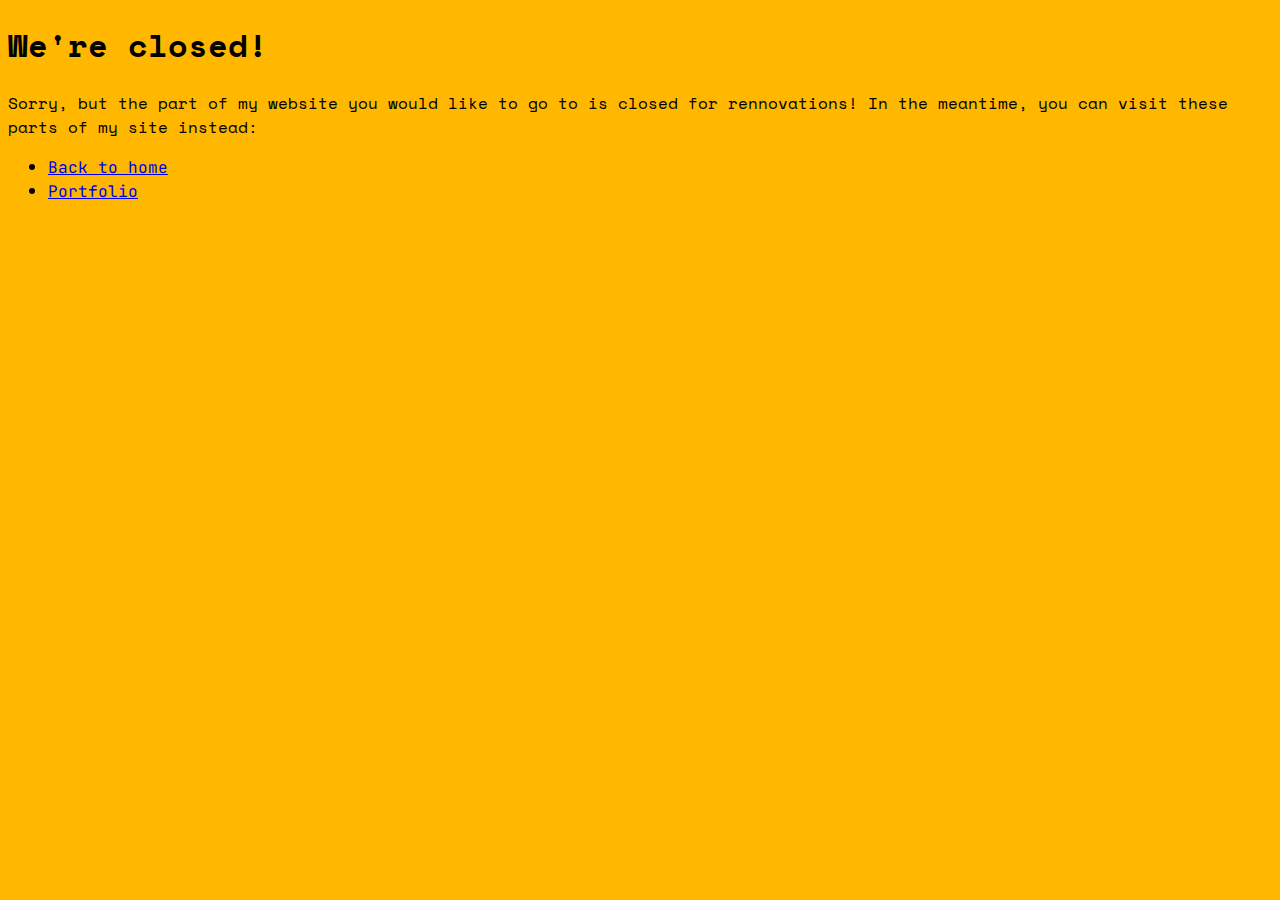
<file: closed/renno/index.html>
<!DOCTYPE html>
<html lang="en">
<head>
    <meta charset="UTF-8">
    <meta name="viewport" content="width=device-width, initial-scale=1.0">
    <link rel="stylesheet" href="/assets/css/closed.css">
    <title>Closed</title>
</head>
<body>
    <h1>We're closed!</h1>
    <p>Sorry, but the part of my website you would like to go to is closed for rennovations! In the meantime, you can visit these parts of my site instead:</p>
    <ul>
        <li><a href="../">Back to home</a></li>
        <li><a href="../Portfolio">Portfolio</a></li>
    </ul>
</body>
</html>
</file>
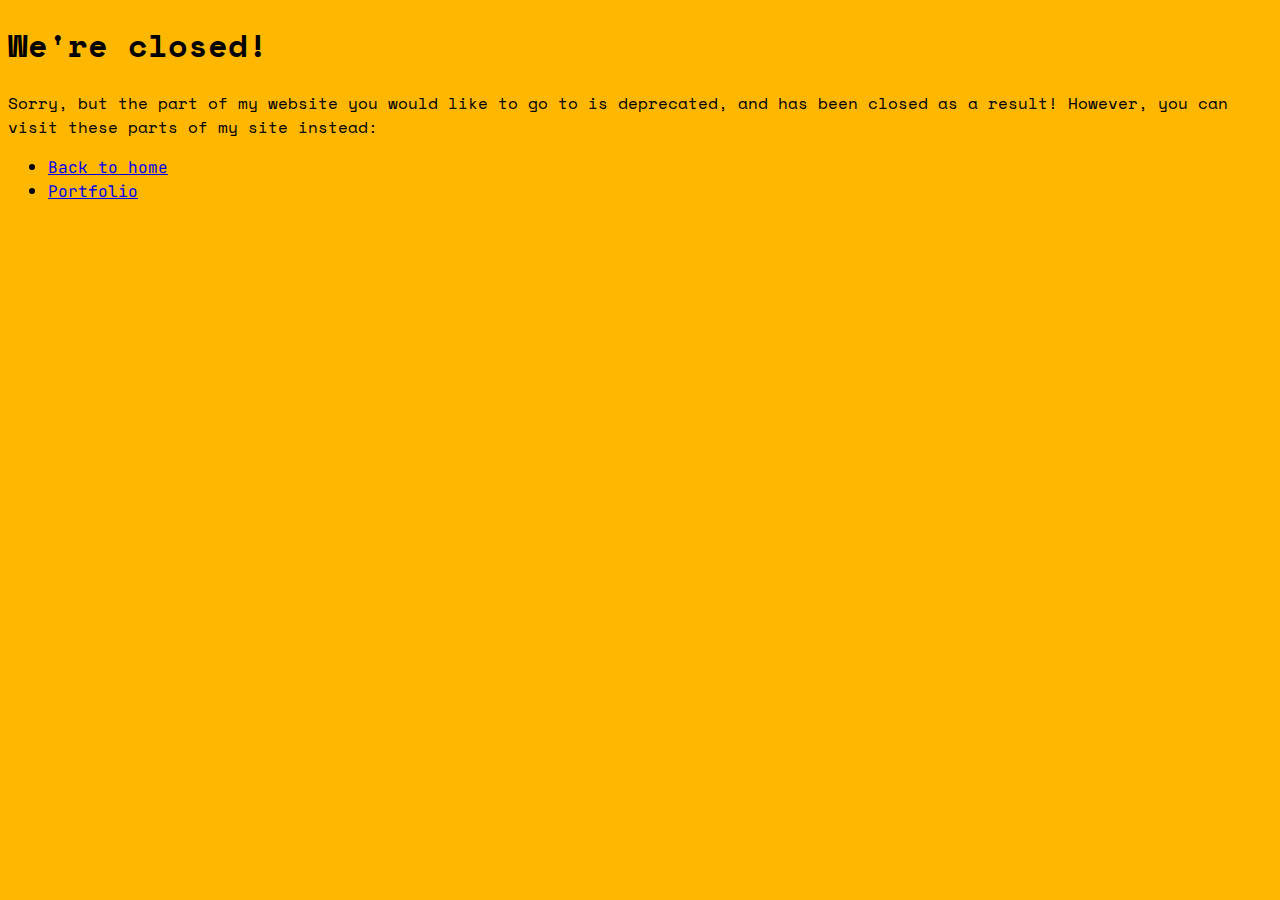
<file: closed/deadclosed.html>
<!DOCTYPE html>
<html lang="en">
<head>
    <meta charset="UTF-8">
    <meta name="viewport" content="width=device-width, initial-scale=1.0">
    <link rel="stylesheet" href="/assets/css/closed.css">
    <title>Closed</title>
</head>
<body>
    <h1>We're closed!</h1>
    <p>Sorry, but the part of my website you would like to go to is deprecated, and has been closed as a result! However, you can visit these parts of my site instead:</p>
    <ul>
        <li><a href="/">Back to home</a></li>
        <li><a href="/portfolio">Portfolio</a></li>
    </ul>
</body>
</html>
</file>
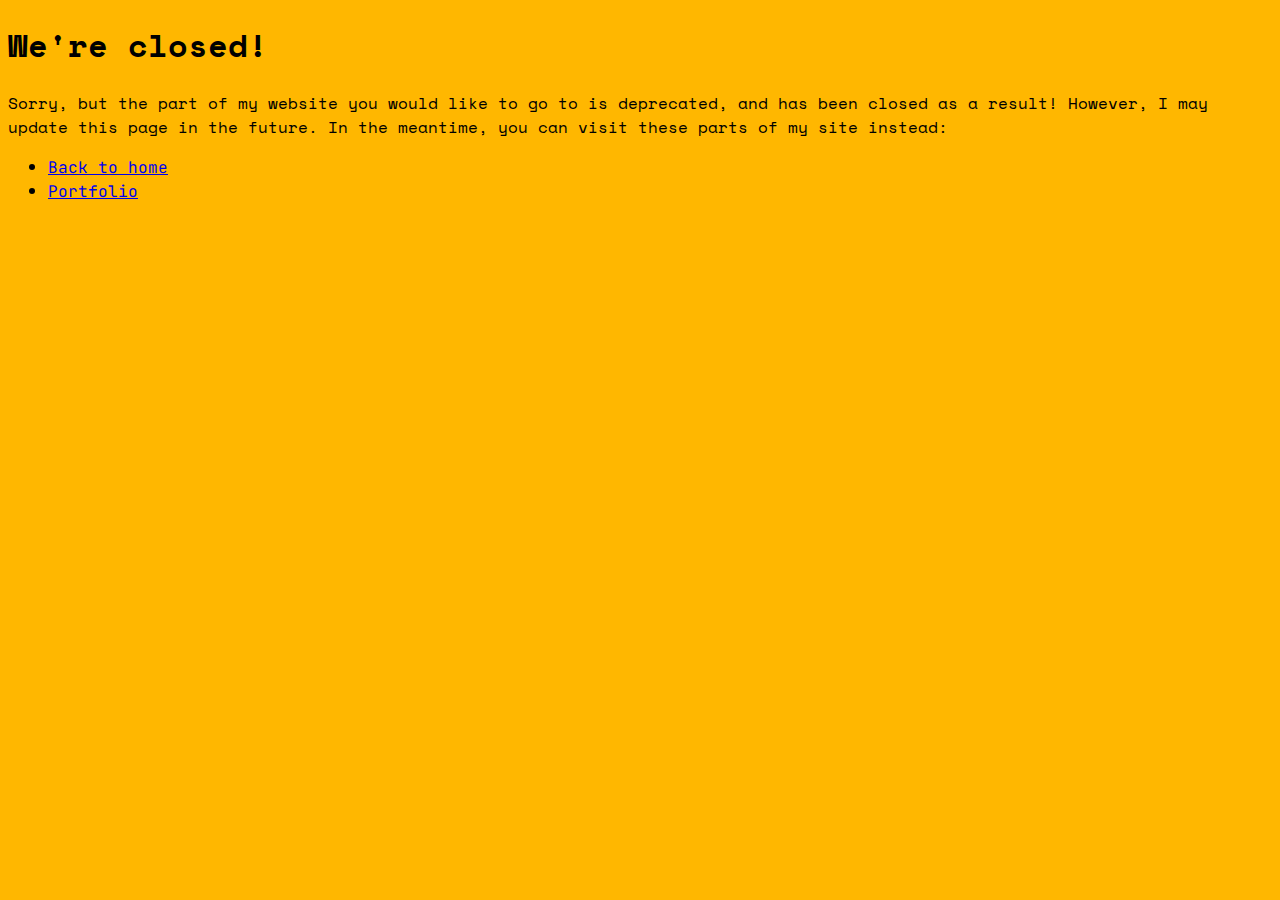
<file: closed/deadmr.html>
<!DOCTYPE html>
<html lang="en">
<head>
    <meta charset="UTF-8">
    <meta name="viewport" content="width=device-width, initial-scale=1.0">
    <link rel="stylesheet" href="/assets/css/closed.css">
    <title>Closed</title>
</head>
<body>
    <h1>We're closed!</h1>
    <p>Sorry, but the part of my website you would like to go to is deprecated, and has been closed as a result! However, I may update this page in the future. In the meantime, you can visit these parts of my site instead:</p>
    <ul>
        <li><a href="/">Back to home</a></li>
        <li><a href="/portfolio">Portfolio</a></li>
    </ul>
</body>
</html>
</file>
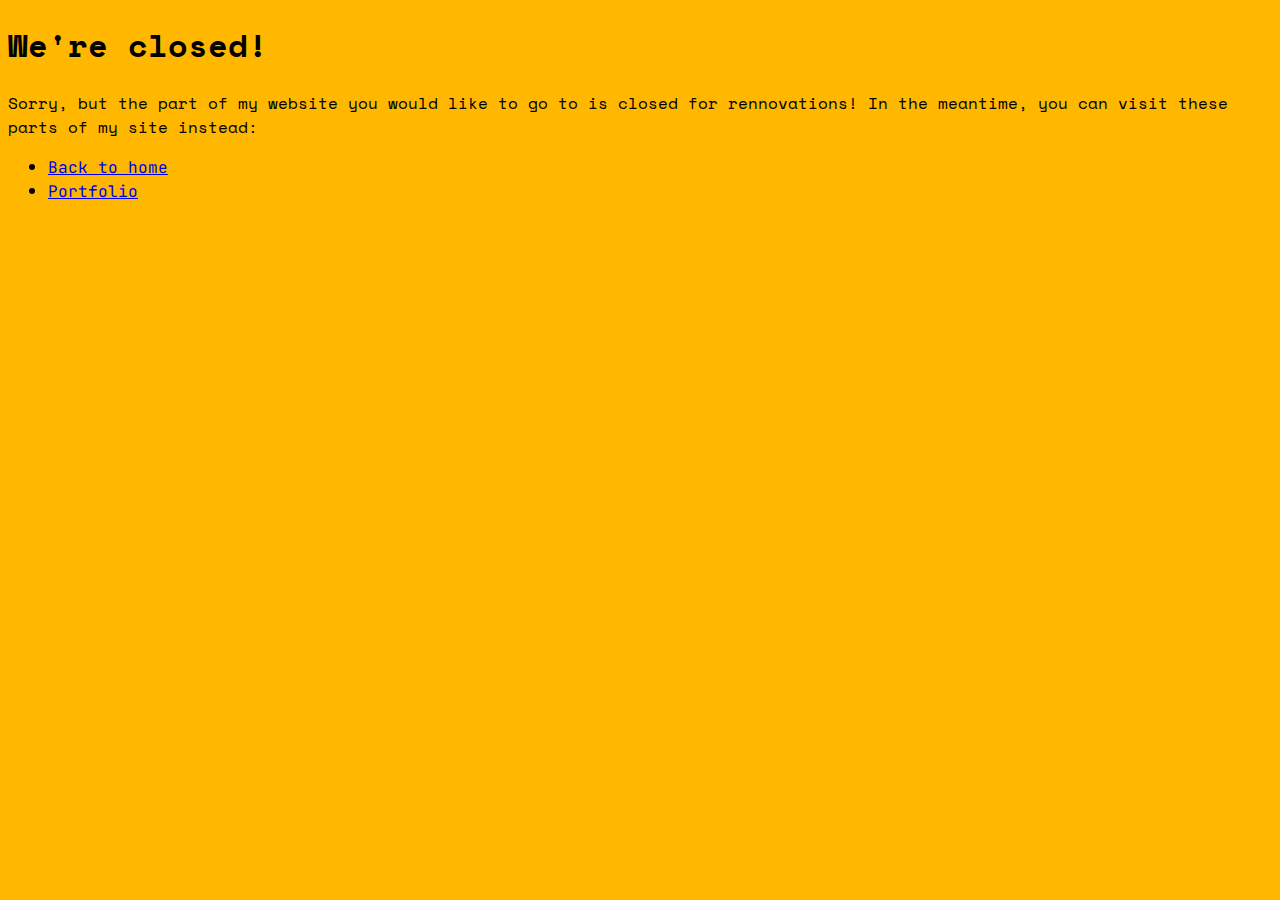
<file: closed/renno.html>
<!DOCTYPE html>
<html lang="en">
<head>
    <meta charset="UTF-8">
    <meta name="viewport" content="width=device-width, initial-scale=1.0">
    <link rel="stylesheet" href="/assets/css/closed.css">
    <title>Closed</title>
</head>
<body>
    <h1>We're closed!</h1>
    <p>Sorry, but the part of my website you would like to go to is closed for rennovations! In the meantime, you can visit these parts of my site instead:</p>
    <ul>
        <li><a href="/">Back to home</a></li>
        <li><a href="/portfolio">Portfolio</a></li>
    </ul>
</body>
</html>
</file>
<file: assets/css/navbars/ailang-home-split-navbar.css>
@import url('https://fonts.googleapis.com/css2?family=JetBrains+Mono&family=Space+Mono&display=swap');

nav#topnav {
    display: block;
    width: 100%;
    margin: 0;
    padding: 0;
    overflow: hidden;
    border: 1px solid #e7e7e7;
    background-color: #d8d8d8;
    position: fixed;
    top: 0;
    z-index: 100;
}

nav#topnav a {
    float: left;
    font-family: "Space Mono", "Courier New", Courier, monospace;
    display: inline;
    text-align: center;
    display: block;
    color: #000;
    padding: 14px 16px;
    text-decoration: none;
    border-right: 1px solid #777777;
}

nav#topnav a.split {
    float: right;
}

nav#topnav a.split.middle-right {
    border-left: 1px solid #777777;
}

nav#topnav a.split.extreme-right {
    border-right: none;
}

nav#topnav a.active {
  background-color: rgb(149, 149, 149);
}

nav#topnav a:hover:not(.active) {
    background-color: #555;
    color: white;
}

nav#topnav a.icon {
    display: none;
}

@media screen and (max-width: 980px) {
    nav#topnav a:not(:first-child) {display: none;}
    nav#topnav a.icon {
        float: right;
        display: block;
    }

    nav#topnav.responsive {position: fixed;}
    nav#topnav.responsive a.icon {
        position: absolute;
        right: 0;
        top: 0;
    }
    nav#topnav.responsive a {
        float: none;
        display: block;
        text-align: left;
    }
    nav#topnav.responsive a.split {
        float: none;
        display: block;
        text-align: left;
    }
}
</file>
<file: assets/css/code-styles.css>
@import url('https://fonts.googleapis.com/css2?family=JetBrains+Mono:ital@0;1&display=swap');

pre {
    border: 2px solid rgb(0, 0, 0);
    border-radius: 12px;
    padding: 0px;
}

code {
    font-family: "JetBrains Mono", "Courier New", Courier, monospace;
    font-feature-settings: "liga";
}
</file>
<file: assets/css/ailang.css>
@import url('https://fonts.googleapis.com/css2?family=JetBrains+Mono&family=Space+Mono:ital,wght@0,400;0,700;1,400;1,700&display=swap');

body {
    font-family: "Space Mono", "Courier New", Courier, monospace;
    background-color: rgb(255, 255, 255);
}

.sectionheader {
    display: block;
    font-size: 2.5em;
    margin-top: 0.83em;
    margin-bottom: 0.83em;
    margin-left: 0;
    margin-right: 0;
    font-weight: bold;
    background-color: rgb(149, 149, 149);
}

a {
    font-family: "Jetbrains Mono", "Space Mono", "Courier New", Courier, monospace;
}

/* Animations */

span.cursor {
    font-weight: bold;
    color: skyblue;
}

body header h1 span.cursor {
    font-weight: bold;
    font-style: italic;
    color: blue;
}

body header p span.cursor {
    font-weight: bold;
    color: blue;
}

body header h1 {
    padding-left: 10px;
    margin-bottom: 0%;
    font-size: 75px;
    font-weight: normal;
    font-style: italic;
}

/* Flex containers */

div.flex-container section {
    width: 50%;
    padding: 10px;
}

div.flex-container {
    display: flex;
    flex-direction: row;
    justify-content: center;
    align-items: baseline;
}

@media screen and (max-width: 800px) {
    div.flex-container {
        flex-direction: column;
    }

    div.flex-container section {
        width: 100%;
        padding: 0;
    }
}
</file>
<file: assets/css/navbars/grey-navbar.css>
@import url('https://fonts.googleapis.com/css2?family=JetBrains+Mono&family=Space+Mono&display=swap');

nav#topnav {
    display: block;
    width: 100%;
    margin: 0;
    padding: 0;
    overflow: hidden;
    border: 1px solid #e7e7e7;
    background-color: #d8d8d8;
    position: fixed;
    top: 0;
    z-index: 100;
}

nav#topnav a {
    float: left;
    font-family: "Space Mono", "Courier New", Courier, monospace;
    display: inline;
    text-align: center;
    display: block;
    color: #000;
    padding: 14px 16px;
    text-decoration: none;
    border-right: 1px solid #777777;
}

nav#topnav a.active {
  background-color: rgb(149, 149, 149);
}

nav#topnav a:hover:not(.active) {
    background-color: #555;
    color: white;
}

nav#topnav a.icon {
    display: none;
}

@media screen and (max-width: 600px) {
    nav#topnav a:not(:first-child) {display: none;}
    nav#topnav a.icon {
        float: right;
        display: block;
    }

    nav#topnav.responsive {position: fixed;}
    nav#topnav.responsive a.icon {
        position: absolute;
        right: 0;
        top: 0;
    }
    nav#topnav.responsive a {
        float: none;
        display: block;
        text-align: left;
    }
}
</file>
<file: assets/css/blog.css>
@import url('https://fonts.googleapis.com/css2?family=JetBrains+Mono&family=Space+Mono:ital,wght@0,400;0,700;1,400;1,700&display=swap');

body {
    font-family: "Space Mono", "Courier New", Courier, monospace;
    background-color: rgb(255, 255, 255);
}

article {
    background-color: rgb(149, 149, 149);
    padding: 10px;
}

.projtitle {
    display: block;
    font-size: 2em;
    margin-top: 0.83em;
    margin-bottom: 0.83em;
    margin-left: 0;
    margin-right: 0;
    font-weight: bold;
    font-style: italic;
}

article header h2 {
    display: block;
    font-size: 2.5em;
    margin-top: 0.83em;
    margin-bottom: 0.83em;
    margin-left: 0;
    margin-right: 0;
    font-weight: bold;
    background-color: rgb(149, 149, 149);
}

a {
    font-family: "Jetbrains Mono", "Space Mono", "Courier New", Courier, monospace;
}

/* Title animation */

body header h1 span.cursor {
    font-weight: bold;
    font-style: italic;
    color: blue;
}

body header h1 {
    padding-left: 10px;
    font-size: 75px;
    font-weight: normal;
    font-style: italic;
}

/* Responsive iframes */

.video-iframe-container {
    position: relative;
    overflow: hidden;
    width: 100%;
    padding-top: 75%;
}

.responsive-iframe {
    position: absolute;
    top: 0;
    left: 0;
    bottom: 0;
    right: 0;
    width: 100%;
    height: 100%;
}
</file>
<file: assets/css/navbars/blue-navbar.css>
@import url('https://fonts.googleapis.com/css2?family=JetBrains+Mono&family=Space+Mono&display=swap');

nav#topnav {
    display: block;
    width: 100%;
    margin: 0;
    padding: 0;
    overflow: hidden;
    border: 1px solid rgb(112, 176, 255);
    background-color: rgb(51, 143, 255);
    position: fixed;
    top: 0;
    z-index: 100;
}

nav#topnav a {
    float: left;
    font-family: "Space Mono", "Courier New", Courier, monospace;
    display: inline;
    text-align: center;
    display: block;
    color: #000;
    padding: 14px 16px;
    text-decoration: none;
    border-right: 1px solid rgb(112, 176, 255);
}

nav#topnav a.active {
    background-color: rgb(40, 103, 180);
}

nav#topnav a:hover:not(.active) {
    background-color: rgb(17, 48, 86);
    color: white;
}

nav#topnav a.icon {
    display: none;
}

@media screen and (max-width: 600px) {
    nav#topnav a:not(:first-child) {display: none;}
    nav#topnav a.icon {
        float: right;
        display: block;
    }

    nav#topnav.responsive {position: fixed;}
    nav#topnav.responsive a.icon {
        position: absolute;
        right: 0;
        top: 0;
    }
    nav#topnav.responsive a {
        float: none;
        display: block;
        text-align: left;
    }
}
</file>
<file: assets/css/nitrogenos.css>
@import url('https://fonts.googleapis.com/css2?family=JetBrains+Mono&family=Space+Mono:wght@400;700&display=swap');

body {
    font-family: "Space Mono", "Courier New", Courier, monospace;
    background-color: rgb(0, 115, 255);
}

.sectionheader {
    background-color: rgb(68, 152, 255);
    display: block;
    font-size: 2.5em;
    margin-top: 0.83em;
    margin-bottom: 0.83em;
    margin-left: 0;
    margin-right: 0;
    font-weight: bold;
}

ul li a {
    font-family: "Jetbrains Mono", "Space Mono", "Courier New", Courier, monospace;
}

/* Title animation */

body header h1 span.cursor {
    font-weight: bold;
    font-style: italic;
    /*color: #00F3FF;*/
    /*color: #FF8C00;*/
    color:#FF0073
}

body header h1 {
    padding-left: 10px;
    font-size: 50px;
    font-size: clamp(50px, 50px, 25px); /*TODO: FIX!*/
    font-weight: normal;
    font-style: italic;
}

/* Flex containers */

div.flex-container section {
    width: 50%;
    padding: 10px;
}

div.flex-container {
    display: flex;
    flex-direction: row;
    justify-content: center;
    align-items: baseline;
}

@media screen and (max-width: 800px) {
    div.flex-container {
        flex-direction: column;
    }

    div.flex-container section {
        width: 100%;
        padding: 0;
    }
}

/* Responsive iframes */

.video-iframe-container {
    position: relative;
    overflow: hidden;
    width: 100%;
    padding-top: 75%;
}

.responsive-iframe {
    position: absolute;
    top: 0;
    left: 0;
    bottom: 0;
    right: 0;
    width: 100%;
    height: 100%;
}
</file>
<file: assets/css/navbars/portfolio-split-navbar.css>
@import url('https://fonts.googleapis.com/css2?family=JetBrains+Mono&family=Space+Mono&display=swap');

nav#topnav {
    display: block;
    width: 100%;
    margin: 0;
    padding: 0;
    overflow: hidden;
    border: 1px solid #e7e7e7;
    background-color: #d8d8d8;
    position: fixed;
    top: 0;
    z-index: 100;
}

nav#topnav a {
    float: left;
    font-family: "Space Mono", "Courier New", Courier, monospace;
    display: inline;
    text-align: center;
    display: block;
    color: #000;
    padding: 14px 16px;
    text-decoration: none;
    border-right: 1px solid #777777;
}

nav#topnav a.split {
    float: right;
}

nav#topnav a.split.middle-right {
    border-left: 1px solid #777777;
}

nav#topnav a.split.extreme-right {
    border-right: none;
}

nav#topnav a.active {
  background-color: rgb(149, 149, 149);
}

nav#topnav a:hover:not(.active) {
    background-color: #555;
    color: white;
}

nav#topnav a.icon {
    display: none;
}

@media screen and (max-width: 1390px) {
    nav#topnav a:not(:first-child) {display: none;}
    nav#topnav a.icon {
        float: right;
        display: block;
    }

    nav#topnav.responsive {position: fixed;}
    nav#topnav.responsive a.icon {
        position: absolute;
        right: 0;
        top: 0;
    }
    nav#topnav.responsive a {
        float: none;
        display: block;
        text-align: left;
    }
    nav#topnav.responsive a.split {
        background-color: #a8a8a8;
        float: none;
        display: block;
        text-align: left;
    }
}
</file>
<file: assets/css/portfolio.css>
@import url('https://fonts.googleapis.com/css2?family=JetBrains+Mono&family=Space+Mono:ital,wght@0,400;0,700;1,400;1,700&display=swap');

body {
    font-family: "Space Mono", "Courier New", Courier, monospace;
    background-color: rgb(255, 255, 255);
}

.projtitle {
    display: block;
    font-size: 2em;
    margin-top: 0.83em;
    margin-bottom: 0.83em;
    margin-left: 0;
    margin-right: 0;
    font-weight: bold;
    font-style: italic;
}

.sectionheader {
    display: block;
    font-size: 2.5em;
    margin-top: 0.83em;
    margin-bottom: 0.83em;
    margin-left: 0;
    margin-right: 0;
    font-weight: bold;
    background-color: rgb(149, 149, 149);
}

a {
    font-family: "Jetbrains Mono", "Space Mono", "Courier New", Courier, monospace;
}

/* Animations */

span.cursor {
    font-weight: bold;
    color: skyblue;
}

body header h1 span.cursor {
    font-weight: bold;
    font-style: italic;
    color: blue;
}

body header h1 {
    padding-left: 10px;
    font-size: 75px;
    font-weight: normal;
    font-style: italic;
}

/* Flex containers */

div.flex-container section {
    width: 50%;
    padding: 10px;
}

div.flex-container {
    display: flex;
    flex-direction: row;
    justify-content: center;
    align-items: baseline;
}

@media screen and (max-width: 800px) {
    div.flex-container {
        flex-direction: column;
    }

    div.flex-container section {
        width: 100%;
        padding: 0;
    }
}

/* Responsive iframes */

.replit-iframe-container {
    position: relative;
    overflow: hidden;
    width: 100%;
    padding-top: calc(2/3 * 100%);
}

.video-iframe-container {
    position: relative;
    overflow: hidden;
    width: 100%;
    padding-top: 75%;
}

.scratch-iframe-container {
    position: relative;
    overflow: hidden;
    width: 100%;
    padding-top: calc(402/485 * 100%);
}

.responsive-iframe {
    position: absolute;
    top: 0;
    left: 0;
    bottom: 0;
    right: 0;
    width: 100%;
    height: 100%;
}
</file>
<file: assets/css/navbars/ailang-split-navbar.css>
@import url('https://fonts.googleapis.com/css2?family=JetBrains+Mono&family=Space+Mono&display=swap');

nav#topnav {
    display: block;
    width: 100%;
    margin: 0;
    padding: 0;
    overflow: hidden;
    border: 1px solid #e7e7e7;
    background-color: #d8d8d8;
    position: fixed;
    top: 0;
    z-index: 100;
}

nav#topnav a {
    float: left;
    font-family: "Space Mono", "Courier New", Courier, monospace;
    display: inline;
    text-align: center;
    display: block;
    color: #000;
    padding: 14px 16px;
    text-decoration: none;
    border-right: 1px solid #777777;
}

nav#topnav a.split {
    float: right;
}

nav#topnav a.split.middle-right {
    border-left: 1px solid #777777;
}

nav#topnav a.split.extreme-right {
    border-right: none;
}

nav#topnav a.split.active {
    background-color: #a8a8a8;
}

nav#topnav a.active {
    background-color: rgb(149, 149, 149);
}

nav#topnav a:hover:not(.active) {
    background-color: #555;
    color: white;
}

nav#topnav a.icon {
    display: none;
}

@media screen and (max-width: 1150px) {
    nav#topnav a:not(:first-child) {display: none;}
    nav#topnav a.icon {
        float: right;
        display: block;
    }

    nav#topnav.responsive {position: fixed;}
    nav#topnav.responsive a.icon {
        position: absolute;
        right: 0;
        top: 0;
    }
    nav#topnav.responsive a {
        float: none;
        display: block;
        text-align: left;
    }
    nav#topnav.responsive a.split {
        float: none;
        display: block;
        text-align: left;
    }
}
</file>
<file: assets/css/closed.css>
@import url('https://fonts.googleapis.com/css2?family=JetBrains+Mono&family=Space+Mono:wght@400;700&display=swap');

body {
    font-family: "Space Mono", "Courier New", Courier, monospace;
    background-color: rgb(255, 183, 0);
}

a {
    font-family: "JetBrains Mono", "Space Mono", "Courier New", Courier, monospace;
}
</file>
